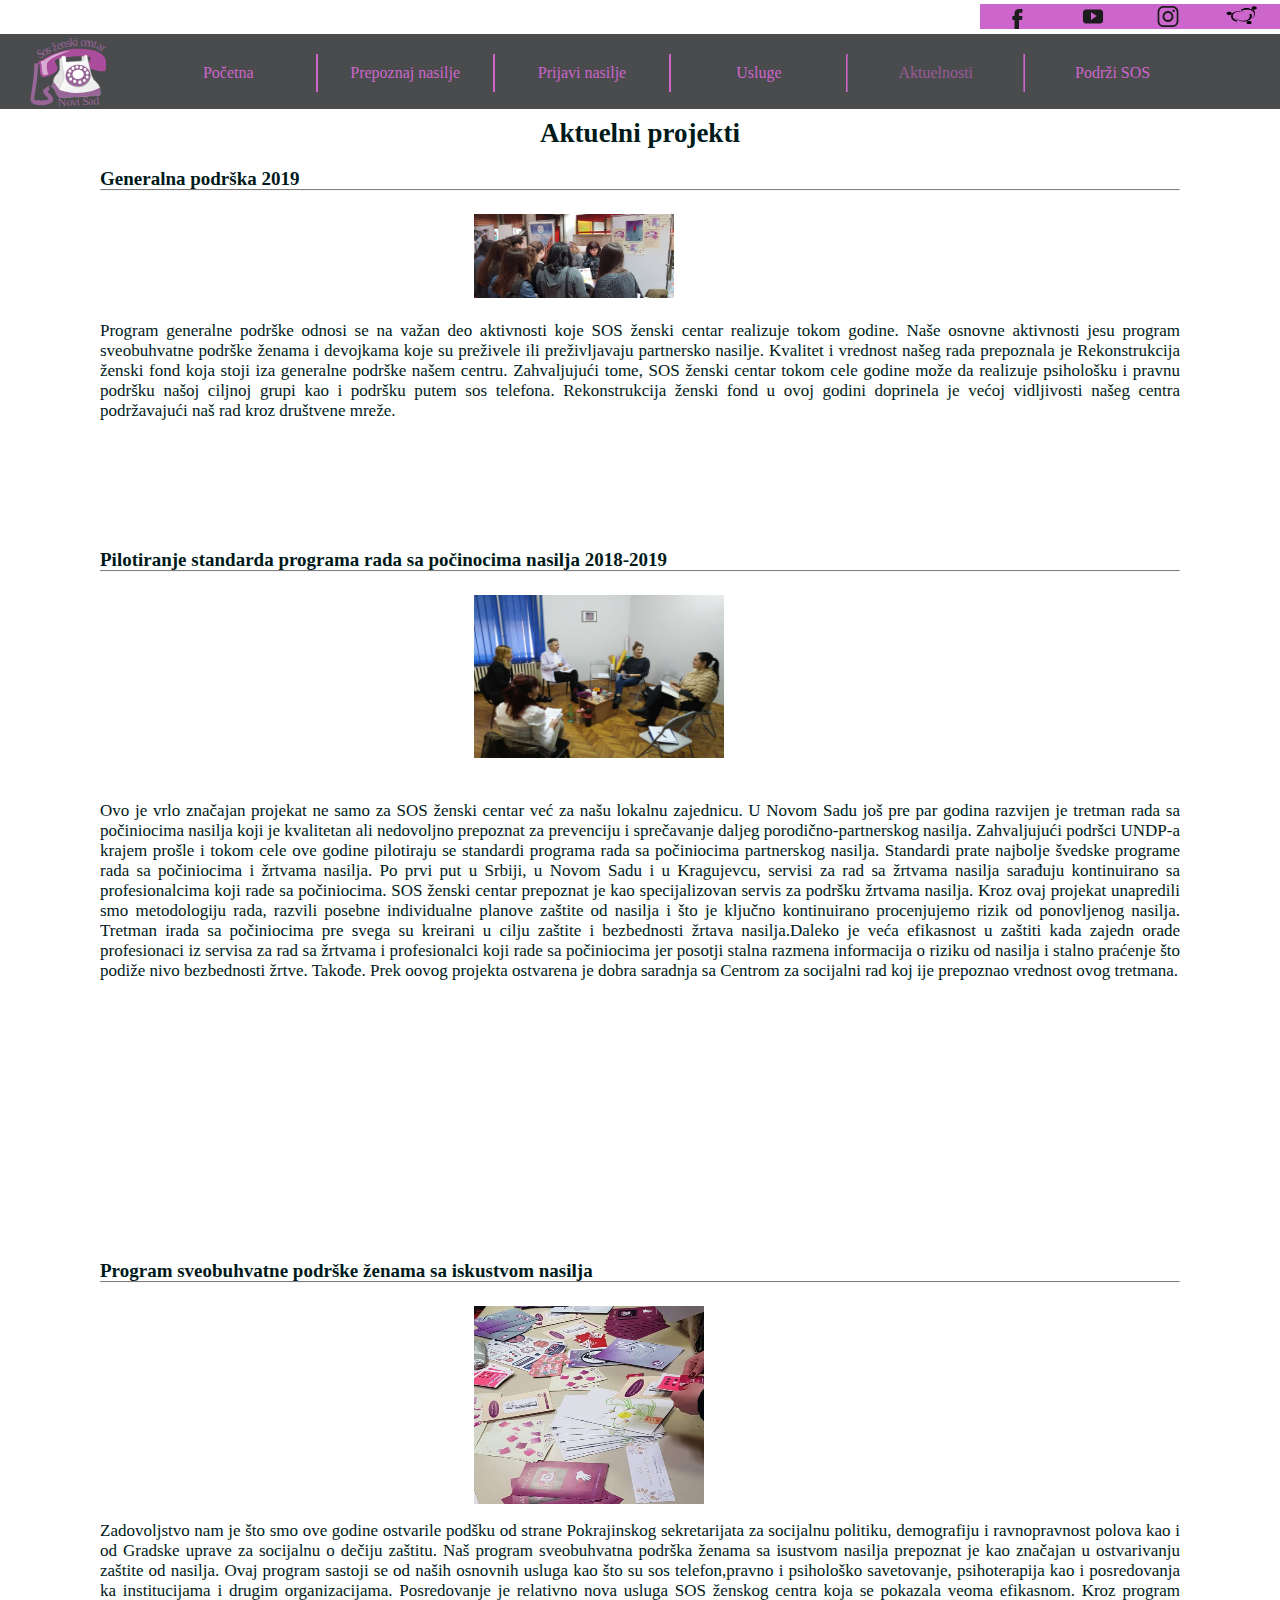
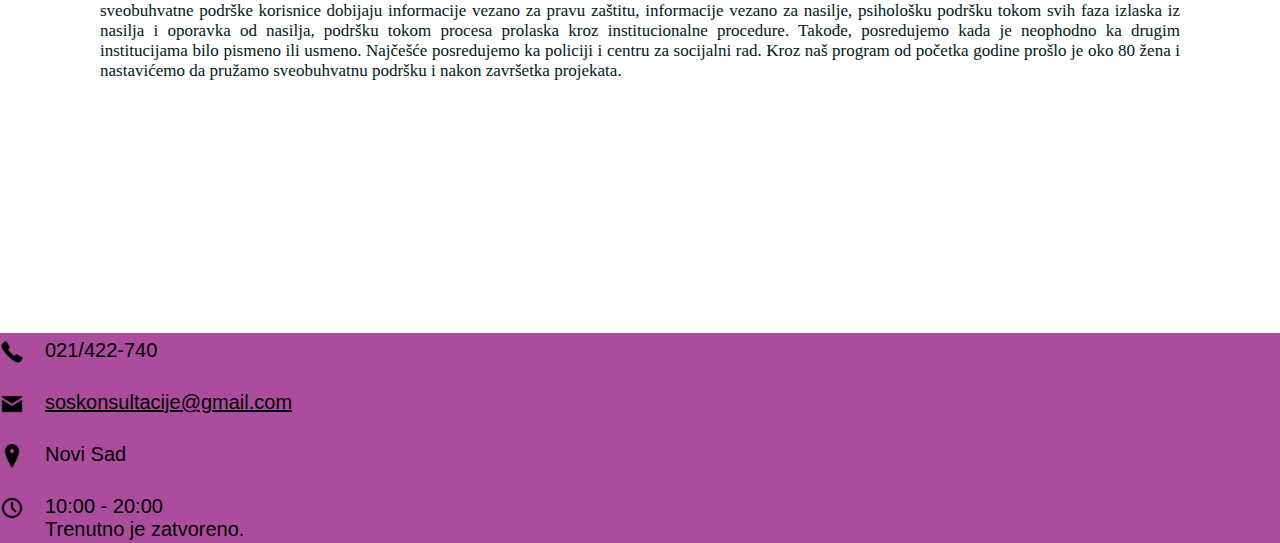
<file: aktuelnosti.html>
<!DOCTYPE html>
<html>
<head>
	<title>SOS ženski centar | Aktuelnosti</title>
	<meta charset="utf-8">
	<meta name="description" content="SOS ženski centar">
 	<meta name="keywords" content="SOS, žene, nasilje, pomoć, savetovanje, mladi">
 	<meta name="author" content="Nikolina Bućan">
	<meta name="viewport" content="width=device-width, initial-scale=1">

	<link rel="stylesheet" type="text/css" href="style.css">
    <script src="code.js"></script>
</head>
<body>
<div id="velika">
	<div id="zaglavlje2"> 
		<div id="prviRed">
    		<a href="https://www.facebook.com/omladinskosavetovaliste/">
            <div class="ikonice">
                <img src="savetovaliste.png" class="ikoniceSlike">
            </div>
            </a>
            <a href="https://www.instagram.com/sos_zenski_centar/?igshid=p2iaa4uvrxa9&fbclid=IwAR2rHUdN-jFvcUdns4XNC3NkJFkJF4EALwH6kOQNhFMXbrAeERpulGm3FVs">
    		<div class="ikonice" >
    			<img src="instagram.svg" class="ikoniceSlike">
    		</div>
            </a>
    		<a href="https://www.youtube.com/user/SOSzenskiCentar?fbclid=IwAR1pM0ab7wInXquPiiRayy1pS5ijjW5FuB5STQZqEqyB6c2ugJxK-lhY_2M">
            <div class="ikonice">
                <img src="yt.svg" class="ikoniceSlike">
            </div>
            </a>
    		<a href="https://m.facebook.com/soszenskicentarnovisad/?_rdr">
            <div class="ikonice">
                <img src="facebook.svg" class="ikoniceSlike">
            </div>
            </a>
		</div>
		<div id="drugiRed2">
		    <div id="drugiRedLevo"> 
		  	   <img src="LOGO-VEKTORSKI.svg" id="logo">
		    </div>
		    <div id="drugiRedDesno">
		    	<a href="index.html">
		    		<div class="meni" id="meniPrvi2">Početna</div>
		    	</a>
		        <a href="prepoznajNasilje.html"><div class="meni">Prepoznaj nasilje</div>
		        </a>
		    	<a href="prijaviNasilje.html"> <div class="meni"  >Prijavi nasilje</div>
		    	</a>
		    	<a href="usluge.html">
                <div class="meni">Usluge</div>
                </a>
		    	<div class="meni" id="aktivanLink">Aktuelnosti</div>
		    	<a href="podrziSOS.html">
		    	<div class="meni" id="meniPoslednji2">Podrži SOS</div>
		    	</a>
		    </div>
    	</div>
    </div>
    <div id="usluge">
    	<div id="naslovUsluge">
    		<h1> Aktuelni projekti </h1> 
    	</div>
    	<div id="poljeProjekat">
            <h3>Generalna podrška 2019</h3>
            <hr class="linija">
         <div class="poljeLevo2">
             <img src="projekat1.jpg" class="slikaAktivnost" >
         </div>
         <div class="poljeDesno2">
             <p class="tekstAktivnost" id="pomeranje"> Program generalne podrške odnosi se na važan deo aktivnosti koje SOS ženski centar realizuje tokom godine. Naše osnovne aktivnosti jesu program sveobuhvatne podrške ženama i devojkama koje su preživele ili preživljavaju partnersko nasilje. Kvalitet i vrednost našeg rada prepoznala je Rekonstrukcija ženski fond koja stoji iza generalne podrške našem centru. Zahvaljujući tome, SOS ženski centar tokom cele godine može da realizuje psihološku i pravnu podršku našoj ciljnoj grupi kao i podršku putem sos telefona. Rekonstrukcija ženski fond u ovoj godini doprinela je većoj vidljivosti našeg centra podržavajući naš rad kroz društvene mreže. </p> 
         </div>   
        </div>
        <div id="poljeProjekat2">
            <h3>Pilotiranje standarda programa rada sa počinocima nasilja 2018-2019</h3>
            <hr class="linija">
         <div class="poljeLevo2">
             <img src="projekat2.jpg" class="slikaAktivnost" id="slikaAktivnost1">
         </div>
         <div class="poljeDesno2" id="pomeranjeGore">
             <p class="tekstAktivnost"> Ovo je vrlo značajan projekat ne samo za SOS ženski centar već za našu lokalnu zajednicu. U Novom Sadu  još pre par godina razvijen je tretman rada sa počiniocima nasilja koji je kvalitetan ali nedovoljno prepoznat za prevenciju i sprečavanje daljeg porodično-partnerskog nasilja. Zahvaljujući podršci UNDP-a krajem prošle i tokom cele ove godine pilotiraju se standardi programa rada sa počiniocima partnerskog nasilja. Standardi prate najbolje švedske programe rada sa počiniocima i žrtvama nasilja. Po prvi put u Srbiji, u Novom Sadu i u Kragujevcu, servisi za rad sa žrtvama nasilja sarađuju kontinuirano sa profesionalcima koji rade sa počiniocima. SOS ženski centar prepoznat je kao specijalizovan servis za podršku žrtvama nasilja. Kroz ovaj projekat unapredili smo metodologiju rada, razvili posebne individualne planove zaštite od nasilja i što je ključno kontinuirano procenjujemo rizik od ponovljenog nasilja. Tretman irada sa počiniocima pre svega su kreirani u cilju zaštite i bezbednosti žrtava nasilja.Daleko je veća efikasnost u zaštiti kada zajedn orade profesionaci iz servisa za rad sa žrtvama i profesionalci koji rade sa počiniocima jer posotji stalna razmena informacija o riziku od nasilja i stalno praćenje što podiže nivo bezbednosti žrtve. Takođe. Prek oovog projekta ostvarena je dobra saradnja sa Centrom za socijalni rad koj ije prepoznao vrednost ovog tretmana. </p> 
         </div>   
        </div>
        <div id="poljeProjekat3" >
            <h3>Program sveobuhvatne podrške ženama sa iskustvom nasilja</h3>
            <hr class="linija">
         <div class="poljeLevo2">
             <img src="projekat3.jpg" class="slikaAktivnost" id="slikaAktivnost2">
         </div>
         <div class="poljeDesno2" id="pomeranjeGore2">
             <p class="tekstAktivnost" > Zadovoljstvo nam je što smo ove godine ostvarile podšku od strane Pokrajinskog sekretarijata za socijalnu politiku, demografiju i ravnopravnost polova kao i od Gradske uprave za socijalnu o dečiju zaštitu. Naš program sveobuhvatna podrška ženama sa isustvom nasilja prepoznat je kao značajan u ostvarivanju zaštite od nasilja. Ovaj program sastoji se od naših osnovnih usluga kao što su sos telefon,pravno i psihološko savetovanje, psihoterapija kao i posredovanja ka institucijama i drugim organizacijama. Posredovanje je relativno nova usluga SOS ženskog centra koja se pokazala veoma efikasnom. Kroz program sveobuhvatne podrške korisnice dobijaju informacije vezano za pravu zaštitu, informacije vezano za nasilje, psihološku podršku tokom svih faza izlaska iz nasilja i oporavka od nasilja, podršku tokom procesa prolaska kroz institucionalne procedure. Takođe, posredujemo kada je neophodno ka drugim institucijama bilo pismeno ili usmeno. Najčešće posredujemo ka policiji i centru za socijalni rad. Kroz naš program od početka godine prošlo je oko 80 žena i nastavićemo da pružamo sveobuhvatnu podršku i nakon završetka projekata.  </p> 
         </div>   
        </div>

<div  id="futerAktivnosti"   > <div id="futerLevo">
                    <div class="divSlikeFuter">
                        <img class="slikeFuter" src="telefonFuter.png">
                    </div>
                    <div class="divSlikeFuter">
                        <img class="slikeFuter" src="mejl.png">
                    </div >
                    <div class="divSlikeFuter">
                        <img class="slikeFuter" src="lokacija.png">
                    </div>
                    <div class="divSlikeFuter">
                        <img class="slikeFuter" src="radnoVreme.png">
                    </div >
                </div>
                <div id="futerDesno">
                    <div class="divKontaktFuter">
                        021/422-740 
                    </div>
                    <div class="divKontaktFuter">
                        <a href="mailto:soskonsultacije@gmail.com" id="mejlSlanje">
                        soskonsultacije@gmail.com
                        </a>
                    </div>
                    <div class="divKontaktFuter">
                        Novi Sad
                    </div>
                    <div class="divKontaktFuter" id="tajmer"></div>
                </div>
            </div>
        
</body>
</html>
</file>
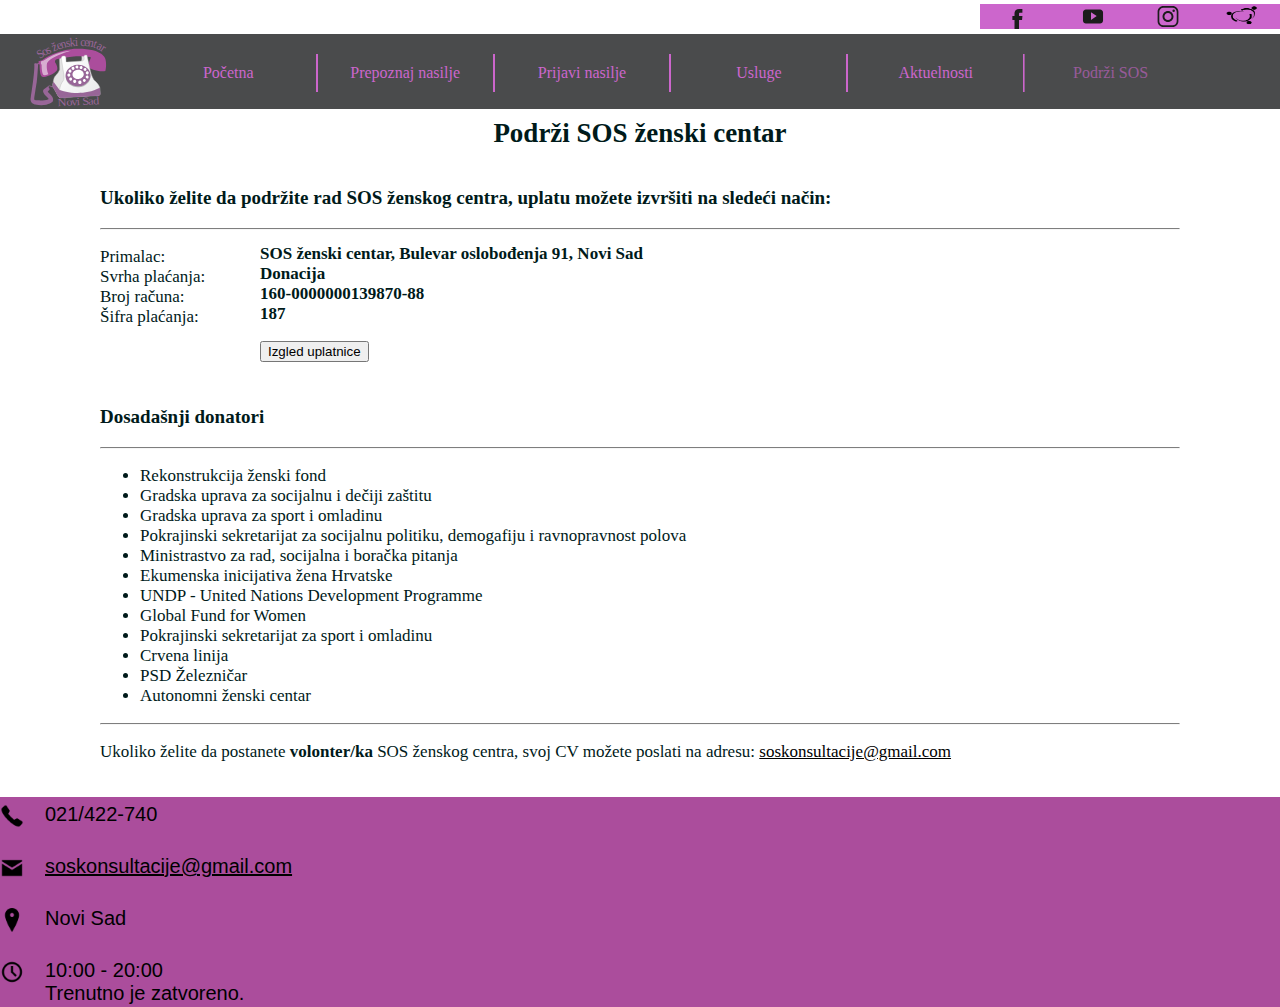
<file: podrziSOS.html>
<!DOCTYPE html>
<html>
<head>
	<title>SOS ženski centar | Usluge</title>
	<meta charset="utf-8">
	<meta name="description" content="SOS ženski centar">
 	<meta name="keywords" content="SOS, žene, nasilje, pomoć, savetovanje, mladi">
 	<meta name="author" content="Nikolina Bućan">
	<meta name="viewport" content="width=device-width, initial-scale=1">

	<link rel="stylesheet" type="text/css" href="style.css">
	<script src="code.js"></script>
</head>
<body>
<div id="velika">
	<div id="zaglavlje2"> 
		<div id="prviRed">
    		<a href="https://www.facebook.com/omladinskosavetovaliste/">
            <div class="ikonice">
                <img src="savetovaliste.png" class="ikoniceSlike">
            </div>
            </a>
            <a href="https://www.instagram.com/sos_zenski_centar/?igshid=p2iaa4uvrxa9&fbclid=IwAR2rHUdN-jFvcUdns4XNC3NkJFkJF4EALwH6kOQNhFMXbrAeERpulGm3FVs">
    		<div class="ikonice" >
    			<img src="instagram.svg" class="ikoniceSlike">
    		</div>
            </a>
    		<a href="https://www.youtube.com/user/SOSzenskiCentar?fbclid=IwAR1pM0ab7wInXquPiiRayy1pS5ijjW5FuB5STQZqEqyB6c2ugJxK-lhY_2M">
            <div class="ikonice">
                <img src="yt.svg" class="ikoniceSlike">
            </div>
            </a>
    		<a href="https://m.facebook.com/soszenskicentarnovisad/?_rdr">
            <div class="ikonice">
                <img src="facebook.svg" class="ikoniceSlike">
            </div>
            </a>
		</div>
		<div id="drugiRed2">
		    <div id="drugiRedLevo"> 
		  	   <img src="LOGO-VEKTORSKI.svg" id="logo">
		    </div>
		    <div id="drugiRedDesno">
		    	<a href="index.html">
		    		<div class="meni" id="meniPrvi2">Početna</div>
		    	</a>
		        <a href="prepoznajNasilje.html"><div class="meni">Prepoznaj nasilje</div>
		        </a>
		    	<a href="prijaviNasilje.html"> <div class="meni"  >Prijavi nasilje</div>
		    	</a>
		    	<a href="usluge.html">
                <div class="meni">Usluge</div>
                </a>
		    	<a href="aktuelnosti.html">
		    	<div class="meni">Aktuelnosti</div>
                </a>
		    	<div class="meni" id="meniPoslednji"> Podrži SOS</div>
		    </div>
    	</div>
    </div>
    <div id="uslugePodrziSOS">
    	<div id="naslovUslugePodrziSOS">
    		<h1> Podrži SOS ženski centar </h1>
    	</div>
    	<div>
    	<h3> <b> Ukoliko želite da podržite rad SOS ženskog centra, uplatu možete izvršiti na sledeći način: </b> </h3>
    	</div>
    	<hr id="linija">
    	
    		<div id="SOSVeci"><p >Primalac:<br>
    				Svrha plaćanja: <br>
    				Broj računa: <br>
    				Šifra plaćanja: <br>
    			</p>
    			<div id="SOSManji">
    				<p id="poravnanje"> SOS ženski centar, Bulevar oslobođenja 91, Novi Sad <br>
    				Donacija  <br>
    				160-0000000139870-88 <br>
    				187 <br>
    				</p>
    				<button id="myBtn">Izgled uplatnice</button>

<!-- The Modal -->
<div id="myModal" class="modal">

  <!-- Modal content -->
  <div class="modal-content">
    <span class="close">&times;</span>
    <img src="uplatnica.jpg" id="uplatnicaSlika"> 
  </div>

  <script>
// Get the modal
var modal = document.getElementById("myModal");

// Get the button that opens the modal
var btn = document.getElementById("myBtn");

// Get the <span> element that closes the modal
var span = document.getElementsByClassName("close")[0];

// When the user clicks the button, open the modal 
btn.onclick = function() {
  modal.style.display = "block";
}

// When the user clicks on <span> (x), close the modal
span.onclick = function() {
  modal.style.display = "none";
}

// When the user clicks anywhere outside of the modal, close it
window.onclick = function(event) {
  if (event.target == modal) {
    modal.style.display = "none";
  }
}
</script>

    				</div>
    			</div>
    		</div>
    		<div>
    			<h3> Dosadašnji donatori</h3>
    			<hr id="linija">
    			<p>
    				<ul>
    					<li> Rekonstrukcija ženski fond</li>
    					<li> Gradska uprava za socijalnu i dečiji zaštitu</li>
    					<li> Gradska uprava za sport i omladinu</li>
    					<li> Pokrajinski sekretarijat za socijalnu politiku, demogafiju i ravnopravnost polova</li>
    					<li> Ministrastvo za rad, socijalna i boračka pitanja</li>
    					<li>Ekumenska inicijativa žena Hrvatske</li>
    					<li> UNDP - United Nations Development Programme
						</li>
    					<li>Global Fund for Women</li>
    					<li>Pokrajinski sekretarijat za sport i omladinu</li>
    					<li>Crvena linija</li>
    					<li>PSD Železničar</li>
    					<li>Autonomni ženski centar</li>
    				</ul>
    			</p>
    			<hr>
    			<p> Ukoliko želite da postanete <b> volonter/ka </b> SOS ženskog centra, svoj CV možete poslati na adresu: <a href="mailto:soskonsultacije@gmail.com" id="mejlSlanje">
        				soskonsultacije@gmail.com
        				</a>
    			</p> <br>
    		</div>
 <div class="futer"  > <div id="futerLevo">
                    <div class="divSlikeFuter">
                        <img class="slikeFuter" src="telefonFuter.png">
                    </div>
                    <div class="divSlikeFuter">
                        <img class="slikeFuter" src="mejl.png">
                    </div >
                    <div class="divSlikeFuter">
                        <img class="slikeFuter" src="lokacija.png">
                    </div>
                    <div class="divSlikeFuter">
        				<img class="slikeFuter" src="radnoVreme.png">
        			</div >
                </div>
                <div id="futerDesno">
                    <div class="divKontaktFuter">
                        021/422-740 
                    </div>
                    <div class="divKontaktFuter">
        				<a href="mailto:soskonsultacije@gmail.com" id="mejlSlanje">
        				soskonsultacije@gmail.com
        				</a>
        			</div>
                    <div class="divKontaktFuter">
                        Novi Sad
                    </div>
                    <div class="divKontaktFuter" id="tajmer"></div>
                </div>
            </div>
        </div>
</div>
</body>
</html>
</file>
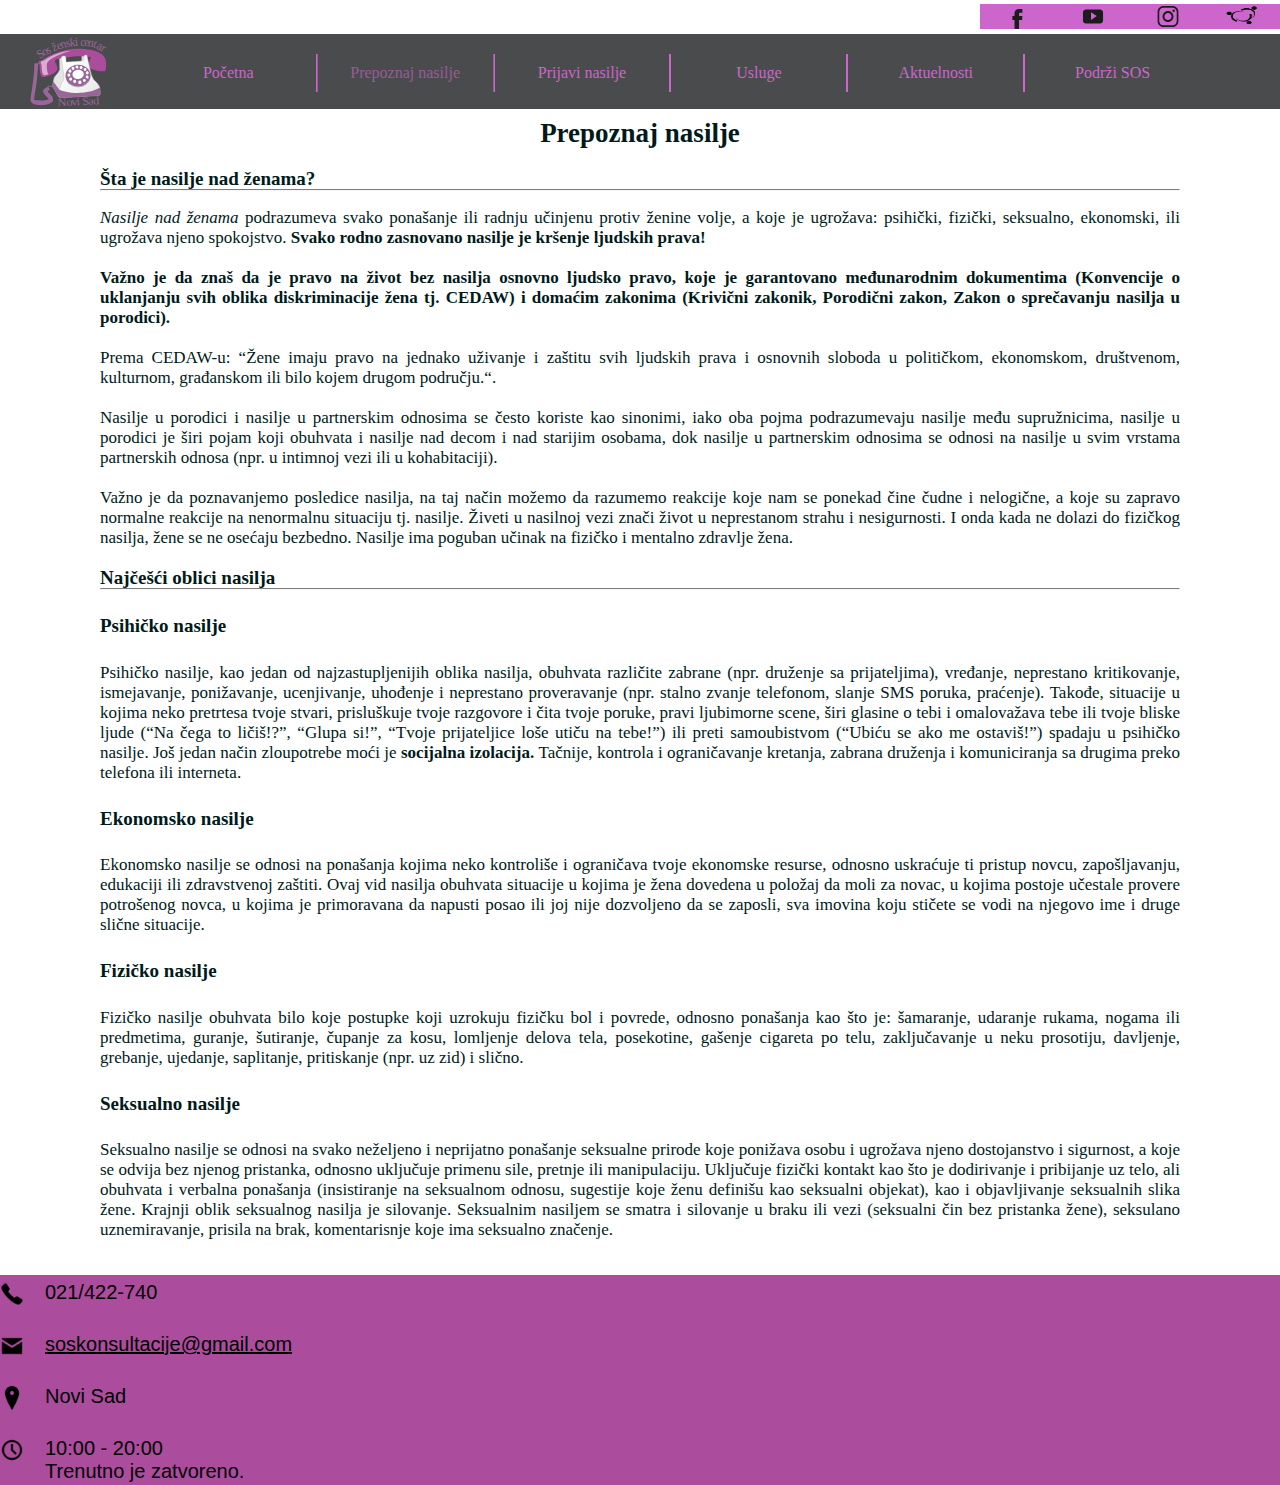
<file: prepoznajNasilje.html>
<!DOCTYPE html>
<html>
<head>
	<title>SOS ženski centar | Prepoznaj nasilje</title>
	<meta charset="utf-8">
	<meta name="description" content="SOS ženski centar">
 	<meta name="keywords" content="SOS, žene, nasilje, pomoć, savetovanje, mladi">
 	<meta name="author" content="Nikolina Bućan">
	<meta name="viewport" content="width=device-width, initial-scale=1">

	<link rel="stylesheet" type="text/css" href="style.css">
	<script src="code.js"></script>
</head>
<body>
<div id="velika">
	<div id="zaglavlje2"> 
		<div id="prviRed">
    		<a href="https://www.facebook.com/omladinskosavetovaliste/">
    		<div class="ikonice">
    			<img src="savetovaliste.png" class="ikoniceSlike">
    		</div>
    		</a>
    		<a href="https://www.instagram.com/sos_zenski_centar/?igshid=p2iaa4uvrxa9&fbclid=IwAR2rHUdN-jFvcUdns4XNC3NkJFkJF4EALwH6kOQNhFMXbrAeERpulGm3FVs">
    		<div class="ikonice" >
    			<img src="instagram.svg" class="ikoniceSlike">
    		</div>
            </a>
    		<a href="https://www.youtube.com/user/SOSzenskiCentar?fbclid=IwAR1pM0ab7wInXquPiiRayy1pS5ijjW5FuB5STQZqEqyB6c2ugJxK-lhY_2M">
    		<div class="ikonice">
    			<img src="yt.svg" class="ikoniceSlike">
    		</div>
    		</a>
    		<a href="https://m.facebook.com/soszenskicentarnovisad/?_rdr">
    		<div class="ikonice">
    			<img src="facebook.svg" class="ikoniceSlike">
    		</div>
    		</a>
		</div>
		<div id="drugiRed2">
		    <div id="drugiRedLevo"> 
		  	   <img src="LOGO-VEKTORSKI.svg" id="logo">
		    </div>
		    <div id="drugiRedDesno">
		    	<a href="index.html">
		    		<div class="meni" id="meniPrvi2">Početna</div>
		    	</a>
		        <div class="meni" id="aktivanLink"> 
		    		 Prepoznaj nasilje 
		    	</div>
		    	<a href="prijaviNasilje.html"> <div class="meni">Prijavi nasilje</div>
		    	</a>
		    	<a href="usluge.html">
		    	<div class="meni">Usluge</div>
		    	</a>
		    	<a href="aktuelnosti.html">
		    	<div class="meni">Aktuelnosti</div>
                </a>
		    	<a href="podrziSOS.html">
		    	<div class="meni" id="meniPoslednji2">Podrži SOS</div>
		    	</a>
		    </div>
    	</div>
    </div>
    <div id="tekstNasilje" >
    	<h1> Prepoznaj nasilje </h1>
    	<h3> Šta je nasilje nad ženama? </h3>
    	<hr class="linija">
    	<p> <i> Nasilje nad ženama </i> podrazumeva svako ponašanje ili radnju učinjenu protiv ženine volje, a koje je ugrožava: psihički, fizički, seksualno, ekonomski, ili ugrožava njeno spokojstvo. <b> Svako rodno zasnovano nasilje je kršenje ljudskih prava! </b> </br></br>
		<b>Važno je da znaš da je pravo na život bez nasilja osnovno ljudsko pravo, koje je garantovano međunarodnim dokumentima (Konvencije o uklanjanju svih oblika diskriminacije žena tj. CEDAW) i domaćim zakonima (Krivični zakonik, Porodični zakon, Zakon o sprečavanju nasilja u porodici). </b> </br></br>
		Prema CEDAW-u: “Žene imaju pravo na jednako uživanje i zaštitu svih ljudskih prava i osnovnih sloboda u političkom, ekonomskom, društvenom, kulturnom, građanskom ili bilo kojem drugom području.“. </br></br>
		Nasilje u porodici i nasilje u partnerskim odnosima se često koriste kao sinonimi, iako oba pojma podrazumevaju nasilje među supružnicima, nasilje u porodici je širi pojam koji obuhvata i nasilje nad decom i nad starijim osobama, dok nasilje u partnerskim odnosima se odnosi na nasilje u svim vrstama partnerskih odnosa (npr. u intimnoj vezi ili u kohabitaciji). </br></br>
		Važno je da poznavanjemo posledice nasilja, na taj način možemo da razumemo reakcije koje nam se ponekad čine čudne i nelogične, a koje su zapravo normalne reakcije na nenormalnu situaciju tj. nasilje. Živeti u nasilnoj vezi znači život u neprestanom strahu i nesigurnosti. I onda kada ne dolazi do fizičkog nasilja, žene se ne osećaju bezbedno. Nasilje ima poguban učinak na fizičko i mentalno zdravlje žena. 
		</p>
		
		<h3>Najčešći oblici nasilja</h3>
		<hr class="linija" ="linija">
		<h4>Psihičko nasilje</h4>
		<p> Psihičko nasilje, kao jedan od najzastupljenijih oblika nasilja, obuhvata različite zabrane (npr. druženje sa prijateljima), vređanje, neprestano kritikovanje, ismejavanje, ponižavanje, ucenjivanje, uhođenje i neprestano proveravanje (npr. stalno zvanje telefonom, slanje SMS poruka, praćenje). Takođe, situacije u kojima neko pretrtesa tvoje stvari, prisluškuje tvoje razgovore i čita tvoje poruke, pravi ljubimorne scene, širi glasine o tebi i omalovažava tebe ili tvoje bliske ljude (“Na čega to ličiš!?”, “Glupa si!”, “Tvoje prijateljice loše utiču na tebe!”) ili preti samoubistvom (“Ubiću se ako me ostaviš!”) spadaju u psihičko nasilje. Još jedan način zloupotrebe moći je <b> socijalna izolacija. </b> Tačnije, kontrola i ograničavanje kretanja, zabrana druženja i komuniciranja sa drugima preko telefona ili interneta. 
		</p>
		<h4> Ekonomsko nasilje </h4>
		<p> Ekonomsko nasilje se odnosi na ponašanja kojima neko kontroliše i ograničava tvoje ekonomske resurse, odnosno uskraćuje ti pristup novcu, zapošljavanju, edukaciji ili zdravstvenoj zaštiti. Ovaj vid nasilja obuhvata situacije u kojima je žena dovedena u položaj da moli za novac, u kojima postoje učestale provere potrošenog novca, u kojima je primoravana da napusti posao ili joj nije dozvoljeno da se zaposli, sva imovina koju stičete se vodi na njegovo ime i druge slične situacije.
		</p>
		<h4>Fizičko nasilje </h4>
		<p>
		Fizičko nasilje obuhvata bilo koje postupke koji uzrokuju fizičku bol i povrede, odnosno ponašanja kao što je: šamaranje, udaranje rukama, nogama ili predmetima, guranje, šutiranje, čupanje za kosu, lomljenje delova tela, posekotine, gašenje cigareta po telu, zaključavanje u neku prosotiju, davljenje, grebanje, ujedanje, saplitanje, pritiskanje (npr. uz zid) i slično.
		</p>
		<h4> Seksualno nasilje</h4>
		<p>
		Seksualno nasilje se odnosi na svako neželjeno i neprijatno ponašanje seksualne prirode koje ponižava osobu i ugrožava njeno dostojanstvo i sigurnost, a koje se odvija bez njenog pristanka, odnosno uključuje primenu sile, pretnje ili manipulaciju. Uključuje fizički kontakt kao što je dodirivanje i pribijanje uz telo, ali obuhvata i verbalna ponašanja (insistiranje na seksualnom odnosu, sugestije koje ženu definišu kao seksualni objekat), kao i objavljivanje seksualnih slika žene. Krajnji oblik seksualnog nasilja je silovanje. Seksualnim nasiljem se smatra i silovanje u braku ili vezi (seksualni čin bez pristanka žene), seksulano uznemiravanje, prisila na brak, komentarisnje koje ima seksualno značenje. 
		</p> </br>
    </div>
	<div class="futer" > <div id="futerLevo">
        			<div class="divSlikeFuter">
        				<img class="slikeFuter" src="telefonFuter.png">
        			</div>
        			<div class="divSlikeFuter">
        				<img class="slikeFuter" src="mejl.png">
        			</div >
        			<div class="divSlikeFuter">
        				<img class="slikeFuter" src="lokacija.png">
        			</div>
        			<div class="divSlikeFuter">
        				<img class="slikeFuter" src="radnoVreme.png">
        			</div >
        		</div>
        		<div id="futerDesno">
        			<div class="divKontaktFuter">
        				021/422-740 
        			</div>
        			<div class="divKontaktFuter">
        				<a href="mailto:soskonsultacije@gmail.com" id="mejlSlanje">
        				soskonsultacije@gmail.com
        				</a>
        			</div>
        			<div class="divKontaktFuter">
        				Novi Sad
        			</div>
        			<div class="divKontaktFuter" id="tajmer"></div>
        		</div>
        	</div>
        </div>
</div>
</body>
</html>
</file>
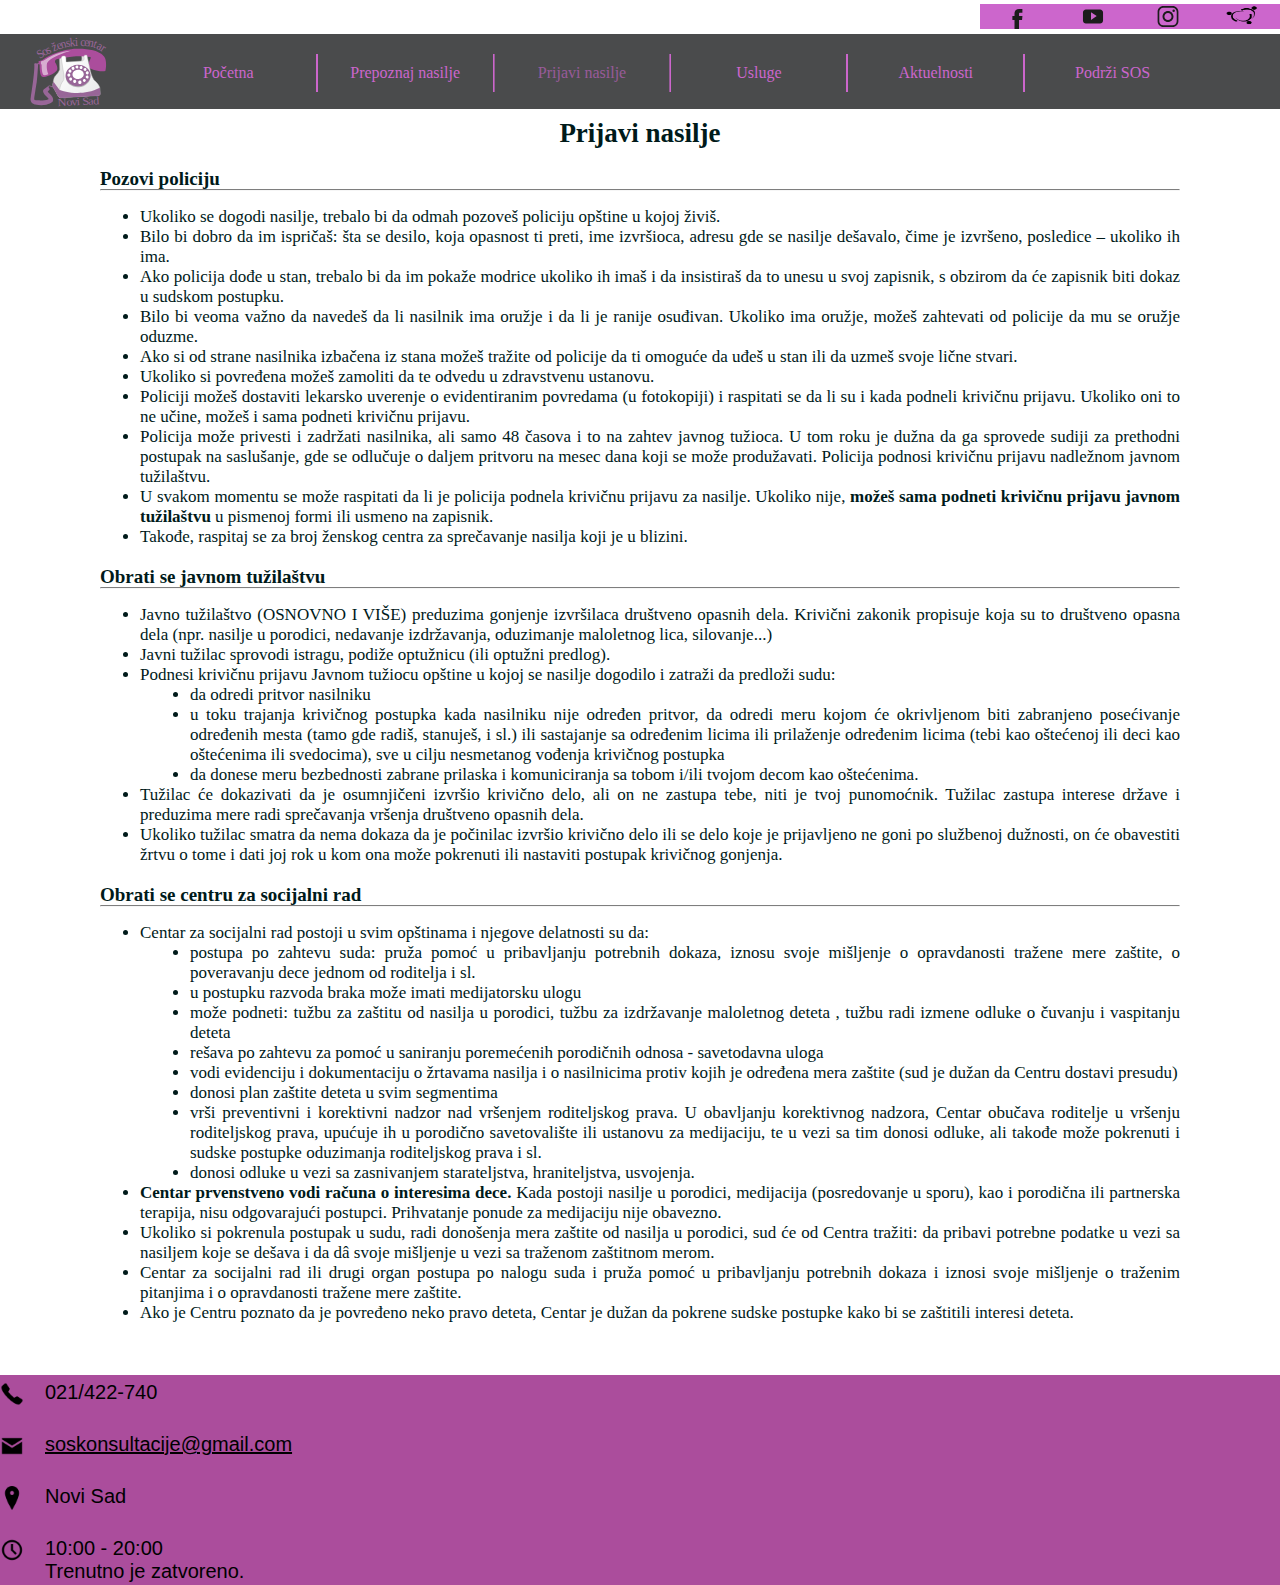
<file: prijaviNasilje.html>
<!DOCTYPE html>
<html>
<head>
	<title>SOS ženski centar | Prijavi nasilje</title>
	<meta charset="utf-8">
	<meta name="description" content="SOS ženski centar">
 	<meta name="keywords" content="SOS, žene, nasilje, pomoć, savetovanje, mladi">
 	<meta name="author" content="Nikolina Bućan">
	<meta name="viewport" content="width=device-width, initial-scale=1">

	<link rel="stylesheet" type="text/css" href="style.css">
    <script src="code.js"></script>
</head>
<body>
<div id="velika">
	<div id="zaglavlje2"> 
		<div id="prviRed">
    		<a href="https://www.facebook.com/omladinskosavetovaliste/">
            <div class="ikonice">
                <img src="savetovaliste.png" class="ikoniceSlike">
            </div>
            </a>
            <a href="https://www.instagram.com/sos_zenski_centar/?igshid=p2iaa4uvrxa9&fbclid=IwAR2rHUdN-jFvcUdns4XNC3NkJFkJF4EALwH6kOQNhFMXbrAeERpulGm3FVs">
    		<div class="ikonice" >
    			<img src="instagram.svg" class="ikoniceSlike">
    		</div>
            </a>
    		<a href="https://www.youtube.com/user/SOSzenskiCentar?fbclid=IwAR1pM0ab7wInXquPiiRayy1pS5ijjW5FuB5STQZqEqyB6c2ugJxK-lhY_2M">
            <div class="ikonice">
                <img src="yt.svg" class="ikoniceSlike">
            </div>
            </a>
    		<a href="https://m.facebook.com/soszenskicentarnovisad/?_rdr">
            <div class="ikonice">
                <img src="facebook.svg" class="ikoniceSlike">
            </div>
            </a>
		</div>
		<div id="drugiRed2">
		    <div id="drugiRedLevo"> 
		  	   <img src="LOGO-VEKTORSKI.svg" id="logo">
		    </div>
		    <div id="drugiRedDesno">
		    	<a href="index.html">
		    		<div class="meni" id="meniPrvi2">Početna</div>
		    	</a>
		        <a href="prepoznajNasilje.html"><div class="meni">Prepoznaj nasilje</div>
                </a>
		    	<a href="prijaviNasilje.html"> <div class="meni" id="aktivanLink" >Prijavi nasilje</div>
		    	</a>
		    	<a href="usluge.html">
                <div class="meni">Usluge</div>
                </a>
                <a href="aktuelnosti.html">
		    	<div class="meni">Aktuelnosti</div>
                </a>
		    	<a href="podrziSOS.html">
                <div class="meni" id="meniPoslednji2">Podrži SOS</div>
                </a>
		    </div>
    	</div>
    </div>
    <div id="tekstNasilje" >
    	<h1> Prijavi nasilje </h1>
    	<h3> Pozovi policiju </h3>
        <hr class="linija">
    	<ul>
    		<li>
    		Ukoliko se dogodi nasilje, trebalo bi da odmah pozoveš policiju opštine u kojoj živiš. 
    		</li>
    		<li>
    		Bilo bi dobro da im ispričaš: šta se desilo, koja opasnost ti preti, ime izvršioca, adresu gde se nasilje dešavalo, čime je izvršeno, posledice – ukoliko ih ima. 
    		</li>
    		<li>
    		Ako policija dođe u stan, trebalo bi da im pokaže modrice ukoliko ih imaš i da insistiraš da to unesu u svoj zapisnik, s obzirom da će zapisnik biti dokaz u sudskom postupku. 
    		</li>
    		<li>
    	    Bilo bi veoma važno da navedeš da li nasilnik ima oružje i da li je ranije osuđivan. Ukoliko ima oružje, možeš zahtevati od policije da mu se oružje oduzme.
    		</li>
    		<li>
    		Ako si od strane nasilnika izbačena iz stana možeš tražite od policije da ti omoguće da uđeš u stan ili da uzmeš svoje lične stvari.
    		</li>
    		<li>
    		Ukoliko si povređena možeš zamoliti da te odvedu u zdravstvenu ustanovu. 
    		</li>
    		<li>
    		Policiji možeš dostaviti lekarsko uverenje o evidentiranim povredama (u fotokopiji) i raspitati se da li su i kada podneli krivičnu prijavu. Ukoliko oni to ne učine, možeš i sama podneti krivičnu prijavu. 
    		</li>
    		<li>
    		Policija može privesti i zadržati nasilnika, ali samo 48 časova i to na zahtev javnog tužioca. U tom roku je dužna da ga sprovede sudiji za prethodni postupak na saslušanje, gde se odlučuje o daljem pritvoru na mesec dana koji se može produžavati. Policija podnosi krivičnu prijavu nadležnom javnom tužilaštvu. 
    		</li>
    		<li>
    		U svakom momentu se može raspitati da li je policija podnela krivičnu prijavu za nasilje. Ukoliko nije, <b> možeš sama podneti krivičnu prijavu javnom tužilaštvu </b> u pismenoj formi ili usmeno na zapisnik.
    		</li>
    		<li>
    		Takođe, raspitaj se za broj ženskog centra za sprečavanje nasilja koji je u blizini.
    		</li>
    	</ul>
		
		<h3> Obrati se javnom tužilaštvu </h3>
        <hr class="linija">
		<ul>
			<li>
    		Javno tužilaštvo (OSNOVNO I VIŠE) preduzima gonjenje izvršilaca društveno opasnih dela. Krivični zakonik propisuje koja su to društveno opasna dela (npr. nasilje u porodici, nedavanje izdržavanja, oduzimanje maloletnog lica, silovanje...) 
    		</li>
    		<li>
    		Javni tužilac sprovodi istragu, podiže optužnicu (ili optužni predlog). 
    		</li>
    		<li>
    		Podnesi krivičnu prijavu Javnom tužiocu opštine u kojoj se nasilje dogodilo i zatraži da predloži sudu: 
    			<li class="podlista">
    			da odredi pritvor nasilniku
    			</li>
    			<li class="podlista">
    			u toku trajanja krivičnog postupka kada nasilniku nije određen pritvor, da odredi meru kojom će okrivljenom biti zabranjeno posećivanje određenih mesta (tamo gde radiš, stanuješ, i sl.) ili sastajanje sa određenim licima ili prilaženje određenim licima (tebi kao oštećenoj ili deci kao oštećenima ili svedocima), sve u cilju nesmetanog vođenja krivičnog postupka
    			</li>
    			<li class="podlista">
    			da donese meru bezbednosti zabrane prilaska i komuniciranja sa tobom i/ili tvojom decom kao oštećenima.
    			</li>
    		</li>
    		<li>
    		Tužilac će dokazivati da je osumnjičeni izvršio krivično delo, ali on ne zastupa tebe, niti je tvoj punomoćnik. Tužilac zastupa interese države i preduzima mere radi sprečavanja vršenja društveno opasnih dela. 
    		</li>
    		<li>
    		Ukoliko tužilac smatra da nema dokaza da je počinilac izvršio krivično delo ili se delo koje je prijavljeno ne goni po službenoj dužnosti, on će obavestiti žrtvu o tome i dati joj rok u kom ona može pokrenuti ili nastaviti postupak krivičnog gonjenja. 
    		</li>
    	</ul>
    	
		<h3> Obrati se centru za socijalni rad </h3>
        <hr class="linija">
        <ul>
		<li>
    	Centar za socijalni rad postoji u svim opštinama i njegove delatnosti su da:
    	</li>
    			<li class="podlista">
    			postupa po zahtevu suda: pruža pomoć u pribavljanju potrebnih dokaza, iznosu svoje mišljenje o opravdanosti tražene mere zaštite, o poveravanju dece jednom od roditelja i sl. 
    			</li>
    			<li class="podlista">
    			u postupku razvoda braka može imati medijatorsku ulogu 
    			</li>
    			<li class="podlista">
    			može podneti: tužbu za zaštitu od nasilja u porodici, tužbu za izdržavanje maloletnog deteta , tužbu radi izmene odluke o čuvanju i vaspitanju deteta 
    			</li>
    			<li class="podlista">
    			rešava po zahtevu za pomoć u saniranju poremećenih porodičnih odnosa - savetodavna uloga 
    			</li>
    			<li class="podlista">
    			vodi evidenciju i dokumentaciju o žrtavama nasilja i o nasilnicima protiv kojih je određena mera zaštite (sud je dužan da Centru dostavi presudu)  
    			</li>
    			<li class="podlista">
    			donosi plan zaštite deteta u svim segmentima  
    			</li>
    			<li class="podlista">
    			vrši preventivni i korektivni nadzor nad vršenjem roditeljskog prava. U obavljanju korektivnog nadzora, Centar obučava roditelje u vršenju roditeljskog prava, upućuje ih u porodično savetovalište ili ustanovu za medijaciju, te u vezi sa tim donosi odluke, ali takođe može pokrenuti i sudske postupke oduzimanja roditeljskog prava i sl.  
    			</li>
    			<li class="podlista">
    			donosi odluke u vezi sa zasnivanjem starateljstva, hraniteljstva, usvojenja.
    			</li>
    	<li>
    	<b> Centar prvenstveno vodi računa o interesima dece. </b> Kada postoji nasilje u porodici, medijacija (posredovanje u sporu), kao i porodična ili partnerska terapija, nisu odgovarajući postupci.  Prihvatanje ponude za medijaciju nije obavezno. 
    	</li>
    	<li>
    	Ukoliko si pokrenula postupak u sudu, radi donošenja mera zaštite od nasilja u porodici, sud će od Centra tražiti: da pribavi potrebne podatke u vezi sa nasiljem koje se dešava i da dâ svoje mišljenje u vezi sa traženom zaštitnom merom. 
    	</li>
    	<li>
    	Centar za socijalni rad ili drugi organ postupa po nalogu suda i pruža pomoć u pribavljanju potrebnih dokaza i iznosi svoje mišljenje o traženim pitanjima i o opravdanosti tražene mere zaštite. 
    	</li>	
    	<li>
    	Ako je Centru poznato da je povređeno neko pravo deteta, Centar je dužan da pokrene sudske postupke kako bi se zaštitili interesi deteta.
    	</li>
        </ul>
    	</br></br>		
    </div>
    <div class="futer" > <div id="futerLevo">
                    <div class="divSlikeFuter">
                        <img class="slikeFuter" src="telefonFuter.png">
                    </div>
                    <div class="divSlikeFuter">
                        <img class="slikeFuter" src="mejl.png">
                    </div >
                    <div class="divSlikeFuter">
                        <img class="slikeFuter" src="lokacija.png">
                    </div>
                    <div class="divSlikeFuter">
                        <img class="slikeFuter" src="radnoVreme.png">
                    </div >
                </div>
                <div id="futerDesno">
                    <div class="divKontaktFuter">
                        021/422-740 
                    </div>
                    <div class="divKontaktFuter">
                        <a href="mailto:soskonsultacije@gmail.com" id="mejlSlanje">
                        soskonsultacije@gmail.com
                        </a>
                    </div>
                    <div class="divKontaktFuter">
                        Novi Sad
                    </div>
                    <div class="divKontaktFuter" id="tajmer"></div>
                </div>
            </div>
        </div>
</div>
</body>
</html>
</file>
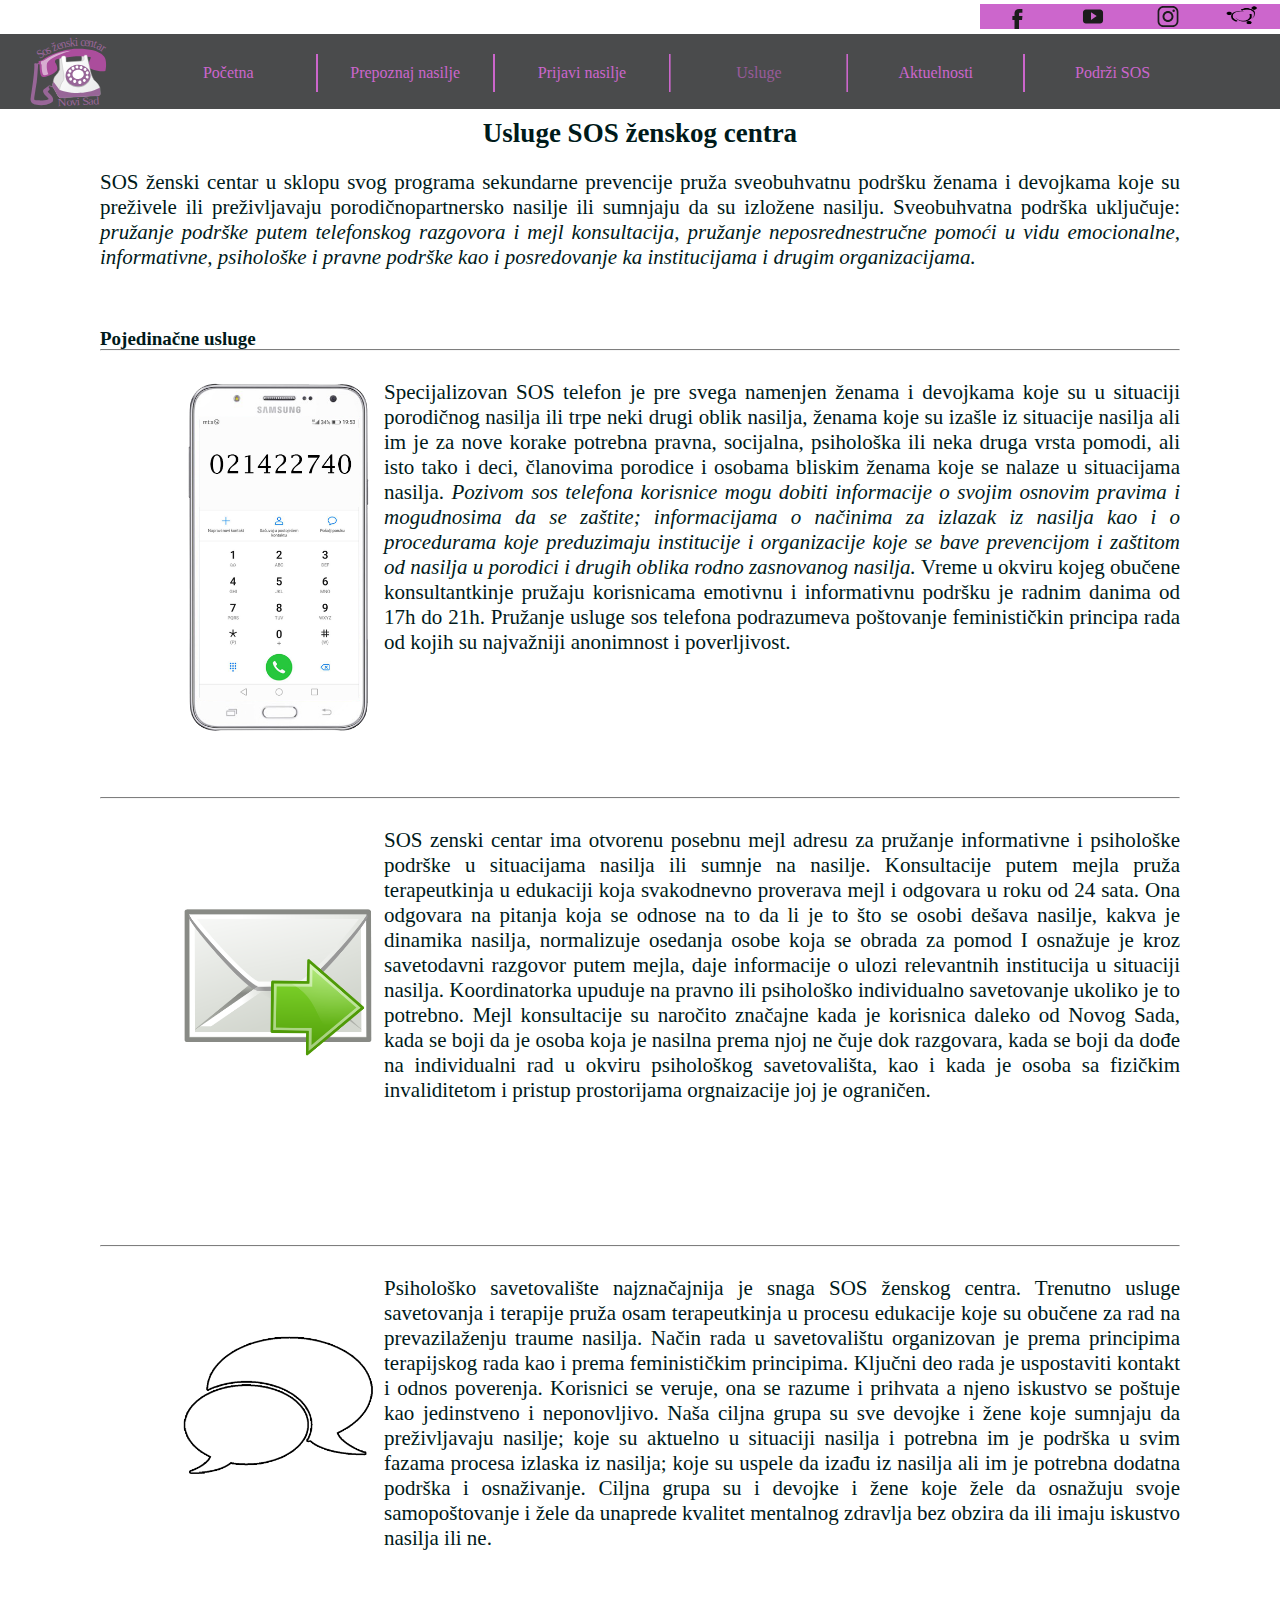
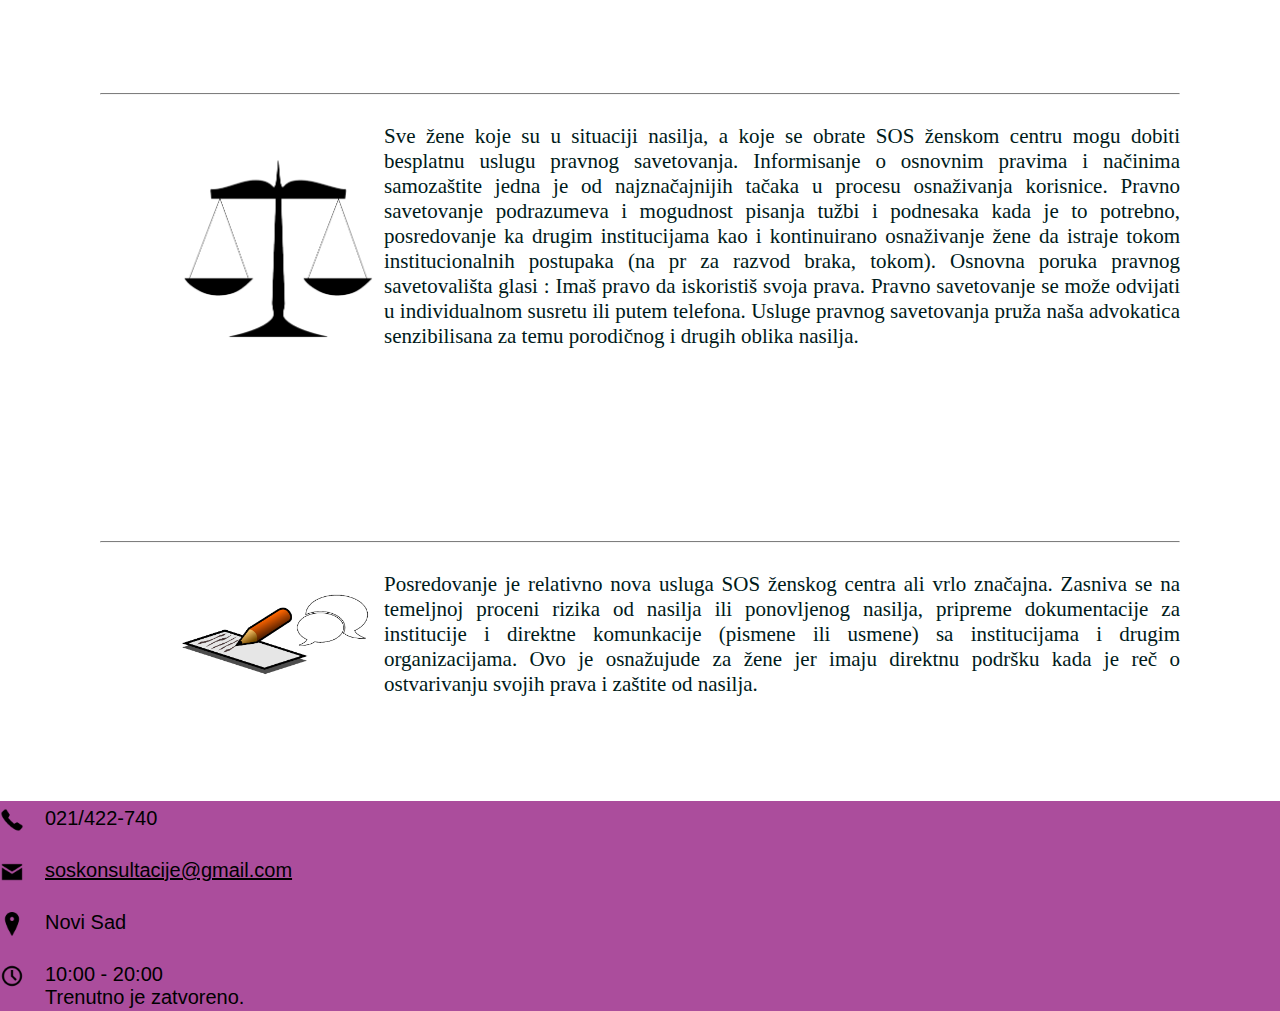
<file: usluge.html>
<!DOCTYPE html>
<html>
<head>
	<title>SOS ženski centar | Usluge</title>
	<meta charset="utf-8">
	<meta name="description" content="SOS ženski centar">
 	<meta name="keywords" content="SOS, žene, nasilje, pomoć, savetovanje, mladi">
 	<meta name="author" content="Nikolina Bućan">
	<meta name="viewport" content="width=device-width, initial-scale=1">

	<link rel="stylesheet" type="text/css" href="style.css">
    <script src="code.js"></script>
</head>
<body>
<div id="velika">
	<div id="zaglavlje2"> 
		<div id="prviRed">
    		<a href="https://www.facebook.com/omladinskosavetovaliste/">
            <div class="ikonice">
                <img src="savetovaliste.png" class="ikoniceSlike">
            </div>
            </a>
            <a href="https://www.instagram.com/sos_zenski_centar/?igshid=p2iaa4uvrxa9&fbclid=IwAR2rHUdN-jFvcUdns4XNC3NkJFkJF4EALwH6kOQNhFMXbrAeERpulGm3FVs">
    		<div class="ikonice" >
    			<img src="instagram.svg" class="ikoniceSlike">
    		</div>
            </a>
    		<a href="https://www.youtube.com/user/SOSzenskiCentar?fbclid=IwAR1pM0ab7wInXquPiiRayy1pS5ijjW5FuB5STQZqEqyB6c2ugJxK-lhY_2M">
            <div class="ikonice">
                <img src="yt.svg" class="ikoniceSlike">
            </div>
            </a>
    		<a href="https://m.facebook.com/soszenskicentarnovisad/?_rdr">
            <div class="ikonice">
                <img src="facebook.svg" class="ikoniceSlike">
            </div>
            </a>
		</div>
		<div id="drugiRed2">
		    <div id="drugiRedLevo"> 
		  	   <img src="LOGO-VEKTORSKI.svg" id="logo">
		    </div>
		    <div id="drugiRedDesno">
		    	<a href="index.html">
		    		<div class="meni" id="meniPrvi2">Početna</div>
		    	</a>
		        <a href="prepoznajNasilje.html"><div class="meni">Prepoznaj nasilje</div>
		        </a>
		    	<a href="prijaviNasilje.html"> <div class="meni"  >Prijavi nasilje</div>
		    	</a>
		    	<div class="meni" id="aktivanLink">Usluge</div>
		    	<a href="aktuelnosti.html">
		    	<div class="meni">Aktuelnosti</div>
                </a>
		    	<a href="podrziSOS.html">
		    	<div class="meni" id="meniPoslednji2">Podrži SOS</div>
		    	</a>
		    </div>
    	</div>
    </div>
    <div id="usluge">
    	<div id="naslovUsluge">
    		<h1> Usluge SOS ženskog centra </h1>
    	</div>
    	<div id="izuzetak">
    		<p >SOS ženski centar u sklopu svog programa sekundarne prevencije pruža sveobuhvatnu podršku ženama i devojkama koje su preživele ili preživljavaju porodičnopartnersko nasilje ili sumnjaju da su izložene nasilju. Sveobuhvatna podrška uključuje: <i> pružanje podrške putem  telefonskog razgovora i mejl konsultacija, pružanje neposrednestručne  pomoći u vidu emocionalne, informativne, psihološke i pravne podrške  kao i posredovanje ka institucijama i drugim organizacijama. </i></p> <br>
    		<h3 >Pojedinačne usluge</h3>
    		<hr class="linija">
    	</div>

    	<div class="uslugePolja">
    		<div class="poljeLevo" >
    			<img src="telefon2.png" class="slikeUsluge">
    		</div>
    		<div class="poljeDesno"> 
    			<p> Specijalizovan SOS telefon je pre svega namenjen ženama i devojkama koje su u situaciji porodičnog nasilja ili trpe neki drugi oblik nasilja, ženama koje su izašle iz situacije nasilja ali im je za nove korake potrebna pravna, socijalna, psihološka ili neka druga vrsta pomodi, ali isto tako i deci, članovima porodice i osobama bliskim ženama koje se nalaze u situacijama nasilja. <i> Pozivom sos telefona korisnice mogu dobiti informacije o svojim osnovim pravima i mogudnosima da se zaštite; informacijama o načinima za izlazak iz nasilja  kao i o procedurama koje preduzimaju institucije i organizacije koje se bave prevencijom i zaštitom od nasilja u porodici i drugih oblika rodno zasnovanog nasilja. </i> Vreme u okviru kojeg obučene konsultantkinje pružaju korisnicama emotivnu i informativnu podršku je radnim danima od 17h do 21h. Pružanje usluge sos telefona podrazumeva poštovanje feminističkin principa rada od kojih su najvažniji  anonimnost i poverljivost.
    			</p>	

    		 </div>
    	</div>
    	<hr>
    	<div class="uslugePolja">
    		<div class="poljeLevo">
    			<img src="mejl2.png" class="slikeUsluge" id="mejlSlika" >
    		</div>
    		<div class="poljeDesno"> 
    			<p>
    				SOS zenski centar ima otvorenu posebnu mejl adresu za pružanje informativne i psihološke podrške u situacijama nasilja ili sumnje na nasilje. Konsultacije putem mejla pruža terapeutkinja u edukaciji koja svakodnevno proverava mejl i odgovara u roku od 24 sata. Ona odgovara na pitanja koja se odnose na to da li je to što se osobi dešava nasilje, kakva je dinamika nasilja, normalizuje osedanja osobe koja se obrada za pomod I osnažuje je kroz savetodavni razgovor putem mejla, daje informacije o ulozi relevantnih institucija u situaciji nasilja. Koordinatorka upuduje na pravno ili psihološko individualno savetovanje ukoliko je to potrebno. Mejl konsultacije su naročito značajne kada je korisnica daleko od Novog Sada, kada se boji da je osoba koja je nasilna prema njoj ne čuje dok razgovara, kada se boji da dođe na individualni rad u okviru psihološkog savetovališta, kao i kada je osoba sa fizičkim invaliditetom i pristup prostorijama orgnaizacije joj je ograničen.  
    			</p>
    		</div>
    	</div>
    	<hr>
    	<div class="uslugePolja">
    		<div class="poljeLevo">
    			<img src="dijalog.png" class="slikeUsluge" id="dijalogSlika">
    		</div>
    		<div class="poljeDesno">
    			<p> 
    				Psihološko savetovalište najznačajnija je snaga SOS ženskog centra. Trenutno usluge savetovanja i terapije pruža osam terapeutkinja u procesu edukacije koje su obučene za rad na prevazilaženju traume nasilja. Način rada u savetovalištu organizovan je prema principima terapijskog rada kao i prema feminističkim principima. Ključni deo rada je uspostaviti kontakt i odnos poverenja. Korisnici se veruje, ona se razume i prihvata a njeno iskustvo se poštuje kao jedinstveno i neponovljivo.  Naša ciljna grupa su sve devojke i žene koje sumnjaju da preživljavaju nasilje; koje su aktuelno u situaciji nasilja i potrebna im je podrška u svim fazama procesa izlaska iz nasilja; koje su uspele da izađu iz nasilja ali im je potrebna dodatna podrška i osnaživanje. Ciljna grupa su  i devojke i žene koje žele da osnažuju svoje samopoštovanje i žele da unaprede kvalitet mentalnog zdravlja bez obzira da ili imaju iskustvo nasilja ili ne.
    			</p>	
    		</div>
    	</div>
    	<hr>
    	<div class="uslugePolja" id="pravdaDiv">
    		<div class="poljeLevo">
    			<img src="pravo.png" class="slikeUsluge" id="pravoSlika" >
    		</div>
    		<div class="poljeDesno" >
    			<p>
    				Sve žene koje su u situaciji nasilja, a koje se obrate SOS ženskom centru mogu dobiti besplatnu uslugu pravnog savetovanja. Informisanje o osnovnim pravima i načinima samozaštite jedna je od najznačajnijih tačaka u procesu osnaživanja korisnice. Pravno savetovanje podrazumeva i mogudnost pisanja tužbi i podnesaka kada je to potrebno, posredovanje ka drugim institucijama kao i kontinuirano osnaživanje žene da istraje tokom institucionalnih postupaka (na pr za razvod braka, tokom). Osnovna poruka pravnog savetovališta glasi : Imaš pravo da iskoristiš svoja prava. Pravno savetovanje se može odvijati u individualnom susretu ili putem telefona.  Usluge pravnog savetovanja  pruža naša advokatica senzibilisana za temu porodičnog i drugih oblika nasilja.
    			</p>
    		</div>
    	</div>
    	<hr>
    	<div class="uslugePolja" id="poslednjePolje">
    		<div class="poljeLevo">
    			<img src="posredovanje.png" class="slikeUsluge" id="posredovanjeSlika">
    		</div>
    		<div class="poljeDesno">
    			<p>
    				Posredovanje je relativno nova usluga SOS ženskog centra ali vrlo značajna. Zasniva se na temeljnoj proceni rizika od nasilja ili ponovljenog nasilja, pripreme dokumentacije za institucije i direktne komunkacije (pismene ili usmene) sa institucijama i drugim organizacijama. Ovo je  osnažujude za žene jer imaju direktnu podršku kada je reč o ostvarivanju svojih prava i zaštite od nasilja. 
    			</p>
    		</div>
    	</div>
<div class="futer" > <div id="futerLevo">
                    <div class="divSlikeFuter">
                        <img class="slikeFuter" src="telefonFuter.png">
                    </div>
                    <div class="divSlikeFuter">
                        <img class="slikeFuter" src="mejl.png">
                    </div >
                    <div class="divSlikeFuter">
                        <img class="slikeFuter" src="lokacija.png">
                    </div>
                    <div class="divSlikeFuter">
                        <img class="slikeFuter" src="radnoVreme.png">
                    </div >
                </div>
                <div id="futerDesno">
                    <div class="divKontaktFuter">
                        021/422-740 
                    </div>
                    <div class="divKontaktFuter">
        				<a href="mailto:soskonsultacije@gmail.com" id="mejlSlanje">
        				soskonsultacije@gmail.com
        				</a>
        			</div>
                    <div class="divKontaktFuter">
                        Novi Sad
                    </div>
                    <div class="divKontaktFuter" id="tajmer"></div>
                </div>
            </div>
        </div>
</div>
</body>
</html>
</file>
<file: style.css>
#futerAktivnosti{
	width: 100%;
	height: 240px;
	background-color: rgb(171,77,156);
	margin-top: 650px;
	
	
}
body {
	background-color: white;
	margin: 0px;
	padding: 0px;
	height: 100%;
	border-width: 0px;
	border-style: solid;
	background-repeat: no-repeat;
	width: 100%;
	background-size: 100% ;
}

#velika {
	width: 100% ;
	z-index: 1;
}
	

#drugiRed{
	width: 100%;
	height: 75%;
	background-color:rgba(59, 60, 61, 0.9);
}
#drugiRed2{
	width: 100%;
	height: 75%;
	background-color:rgba(59, 60, 61, 0.92);
}
#logo{
	height: 100%;
	margin:auto;
	display: block;
	opacity: 1;
}
.ikonice{
	width:3%;
	height: 100%;
	background-color: #CC66CC;
	float: right;
}
.ikoniceSlike{
    width:70%;
    height: 99%;
    margin: auto;
    display: block;
    padding: 0px ;
}
#prviRed{
	padding-top: 0.3%;
	padding-bottom: 0.4%;
	padding-right: 1%;
	height: 23%;
	width: 99%;
}
#drugiRedLevo{
	width: 14%;
	height: 100%;
	float: left;
}
#drugiRedDesno{
	width: 84%;
	height: 83%;
	background-color:rgba(59, 60, 61, 0);
	float: left;
	padding-top: 1%;
}
.meni{
	float: left;
	background-color:rgba(59, 60, 61, 0);
	opacity: 1;
	min-width: 15%;
	height: 54%;
	font-size: 25px;
	text-align: center;
	border-right: 1.5px solid;
	border-left: 1.5px solid;
	padding-top: 10px;
	font-family: "Times New Roman", Times, serif;
}
.meni:hover{
	opacity: 0.6;
}
#meniPoslednji{
	border-right: 0px;
	opacity: 0.6;
}
#meniPrvi{
	border-left: 0px;
	opacity: 0.6;
}
#meniPrvi2{
	border-left: 0px;
}
#meniPoslednji2{
	border-right: 0px;
}
#treciRed{
	width: 100%;
	height: 600px;
	font-size: 50px;
}
#slikeGlavniDeo{
	width: 100%;
	
	z-index: 2;
}
#koSmoMi{
	width: 100%;
	height: 600px;
	background-color: white;
}
#ksmTekst{
	font-size: 34px;
	color: black;
	text-align: center;
	font-weight: bold;
}
#ksmPrviRed{
	width: 100%;
	height:45%;
	background-color: white;
}
#ksmNaslov{
	background-color:white;
	width: 100%;
	height: 13%;
	font-family: "Roboto", Arial, Tahoma, sans-serif;
}
.polja{
	width: 16.66%;
	display: block;
	float: left;
}
.slikePolja{
	border-radius: 50%;
	width: 99%;
	height: 99%;
	
}
#ksmDrugiRed{
	width: 100%;
	height: 40%;
	background-color: rgb(171,77,156);
	margin-top: 12px;

}
#futerLevo{
	height: 100%;
	width: 45px;
	float: left;
}
#slikeFuter{
	float: right;
}
.divSlikeFuter{
	width: 100%;
	height: 45px;
	padding-top: 7px;
}
#futerDesno{
	height: 100%;
	width: 400px;
	float: left;
}
.divKontaktFuter{
	width: 100%;
	height: 46px;
	font-size: 28px;
	color: black;
	padding-top: 6px;
	font-family: "Verdana", Arial, Tahoma, sans-serif;
}
a .meni{
	color: #CC66CC;
}
#aktivanLink{
	opacity: 0.6;
}
#tekstNasilje{
	width: 100%;
}
h1 {
	font-size: 35px;
	text-align: center;
	font-weight: bold;
	font-family: "Candara", Times New Roman, Arial, serif;
	color: 	#001a1a;
}
h3{
	text-align: left;
	font-size: 25px;
	margin-left: 250px;
	margin-right: 250px;
	font-family: "Candara", Times New Roman, Arial, serif;
	color: 	#001a1a;
}
p{
	margin-left: 250px;
	margin-right: 250px;
	font-size: 20px;
	font-family: "Candara", Times New Roman, Arial, serif;
	color: 	#001a1a;
	text-align: justify;
}
hr{
	margin-left: 250px;
	margin-right: 250px;
	border-top: 0.5px solid black;
	opacity: 0.5;
}
h4{
	text-align: left;
	font-size: 20px;
	margin-left: 250px;
	font-family: "Candara", Times New Roman, Arial, serif;
	color: 	#001a1a;
	font-weight: bold;

}
li {
	margin-left: 250px;
	margin-right: 250px;
	font-size: 20px;
	font-family: "Candara", Times New Roman, Arial, serif;
	color: 	#001a1a;
	text-align: justify;
}
.podlista{
	margin-left: 330px;
	margin-right: 250px;
	font-size: 20px;
	font-family: "Candara", Times New Roman, Arial, serif;
	color: 	#001a1a;
	text-align: justify;	
}
.futer{
	width: 100%;
	height: 240px;
	background-color: rgb(171,77,156);
}
#mejlSlanje{
	color: black;
}

#uslugePodrziSOS{
	width: 100%;
}
#naslovUslugePodrziSOS{
	width: 100%;
	height: 50px;
}
.linija{
	margin-top: -20px;
}
.uslugePolja{
	width: 100%;
	height: 350px;
}
#poljeProjekat{
	width: 100%;
	height: 350px;
}
.poljeLevo2{
	width: 50%;
	height:88%;
	float: left;
}
.poljeLevo{
	width: 35%;
	float: left;
	height: 100%;
}
.poljeDesno{
	width: 65%;
	float: left;
	height: 100%;
}
.poljeDesno2{
	width: 50%;
	height: 88%;
	float: right;
}
.poljeDesno p{
	margin-left: 10px;
	margin-right: 250px;
}
.slikeUsluge{
	margin-left: 250px;
	width: 30%;
	margin-right: 70px;
	float: right;
	margin-top: 15px;
}
#mejlSlika{
	margin-top: 100px;
}
#dijalogSlika{
	margin-top: 80px;
}
#pravoSlika{
	margin-top: 55px;
}
#posredovanjeSlika{
	margin-top: 30px;
}
#poslednjePolje{
	height: 250px;
}
#SOSVeci{
	width: 100%;
	height: 140px;
}
#SOSManji{
	margin-left: 410px;
	width: 50%;
	height: 140px;
	margin-top: -120px;
}
#uplatnica{
	height: 15%;
	width: 40%;
	background-color: red;
	float: right;
}
#levoPoravnanje{
margin-left: 0px;
}
#poravnanje{
	font-size: 20px;
	font-family: "Candara", Times New Roman, Arial, serif;
	color: 	#001a1a;
	margin-left: 0px;
	font-weight: bold;	
}
.slikaAktivnost{
	width: 60%;
	max-height: 80%;
	margin-left: 250px;
	margin-top: 25px;
}
.tekstAktivnost{
	margin-left: 0px;
	font-size: 19px;
}
#poljeProjekat2{
	width: 100%;
	height: 680px;
}

#mejlSlanje:hover{
	opacity: 0.7;
}
.ikonice:hover{
	opacity: 0.85;
}
.modal {
  display: none; /* Hidden by default */
  position: fixed; /* Stay in place */
  z-index: 1; /* Sit on top */
  padding-top: 150px; /* Location of the box */
  left: 0;
  top: 0;
  width: 100%; /* Full width */
  height: 100%; /* Full height */
  overflow: auto; /* Enable scroll if needed */
  background-color: rgb(0,0,0); /* Fallback color */
  background-color: rgba(0,0,0,0.4); /* Black w/ opacity */
}
  .modal-content {
  background-color: #fefefe;
  margin: auto;
  padding: 20px;
  border: 1px solid #888;
  width: 50%;
}
.close {
  color: #aaaaaa;
  float: right;
  font-size: 28px;
  font-weight: bold;
}
.close:hover,
.close:focus {
  color: #000;
  text-decoration: none;
  cursor: pointer;
}
#zaglavlje2{
	height: 120px;
	width: 100%;
	color: #CC66CC;
	z-index: 3;
	margin-top: 0px;
	position: relative;
}
#zaglavlje{
	height: 120px;
	width: 100%;
	color: #CC66CC;
	z-index: 3;
	position: relative;
}
}

@media screen and (min-width: 1400px){
#slika{
	width: 100%;
}
#zaglavlje{
	height: 120px;
	width: 100%;
	color: #CC66CC;
	z-index: 3;
}
#zaglavlje2{
	height: 120px;
	width: 100%;
	color: #CC66CC;
	z-index: 3;
	margin-top: 0px;
	position: relative;
}
#drugiRed{
	width: 100%;
	height: 75%;
	background-color:rgba(59, 60, 61, 0.9);
}
#drugiRed2{
	width: 100%;
	height: 75%;
	background-color:rgba(59, 60, 61, 0.92);
}
#logo{
	height: 100%;
	margin:auto;
	display: block;
	opacity: 1;
}
.ikonice{
	width:3%;
	height: 100%;
	background-color: #CC66CC;
	float: right;
}
.ikoniceSlike{
    width:70%;
    height: 99%;
    margin: auto;
    display: block;
    padding: 0px ;
}
#prviRed{
	padding-top: 0.3%;
	padding-bottom: 0.4%;
	padding-right: 1%;
	height: 23%;
	width: 99%;
	margin-top: -500px;
}
#drugiRedLevo{
	width: 14%;
	height: 100%;
	float: left;
}
#drugiRedDesno{
	width: 84%;
	height: 83%;
	background-color:rgba(59, 60, 61, 0);
	float: left;
	padding-top: 1%;
}
.meni{
	float: left;
	background-color:rgba(59, 60, 61, 0);
	opacity: 1;
	min-width: 15%;
	height: 54%;
	font-size: 25px;
	text-align: center;
	border-right: 1.5px solid;
	border-left: 1.5px solid;
	padding-top: 10px;
	font-family: "Times New Roman", Times, serif;
}
.meni:hover{
	opacity: 0.6;
}
#meniPoslednji{
	border-right: 0px;
	opacity: 0.6;
}
#meniPrvi{
	border-left: 0px;
	opacity: 0.6;
}
#meniPrvi2{
	border-left: 0px;
}
#meniPoslednji2{
	border-right: 0px;
}
#treciRed{
	width: 100%;
	height: 600px;
	font-size: 50px;
}
#slikeGlavniDeo{
	width: 100%;
	height: 700px;
	z-index: 2;
}
#koSmoMi{
	width: 100%;
	height: 600px;
	background-color: white;
}
#ksmTekst{
	font-size: 34px;
	color: black;
	text-align: center;

}
#ksmPrviRed{
	width: 100%;
	height:270px;
	background-color: white;
}
#ksmNaslov{
	background-color:white;
	width: 100%;
	height: 90px;
	font-family: "Roboto", Arial, Tahoma, sans-serif;
}
.polja{
	width: 16%;
	display: block;
	float: left;
}
.slikePolja{
	border-radius: 50%;
	width: 99%;
	height: 99%;
	float: left;
}
#ksmDrugiRed{
	width: 100%;
	height: 240px;
	background-color: rgb(171,77,156);
	margin-top: 12px;
}
#futerLevo{
	height: 100%;
	width: 45px;
	float: left;
}
#slikeFuter{
	float: right;
}
.divSlikeFuter{
	width: 100%;
	height: 45px;
	padding-top: 7px;
}
#futerDesno{
	height: 100%;
	width: 400px;
	float: left;
}
.divKontaktFuter{
	width: 100%;
	height: 46px;
	font-size: 28px;
	color: black;
	padding-top: 6px;
	font-family: "Verdana", Arial, Tahoma, sans-serif;
}
a .meni{
	color: #CC66CC;
}
#aktivanLink{
	opacity: 0.6;
}
#tekstNasilje{
	width: 100%;
}
h1 {
	font-size: 35px;
	text-align: center;
	font-weight: bold;
	font-family: "Candara", Times New Roman, Arial, serif;
	color: 	#001a1a;
}
h3{
	text-align: left;
	font-size: 25px;
	margin-left: 250px;
	font-family: "Candara", Times New Roman, Arial, serif;
	color: 	#001a1a;
}
p{
	margin-left: 250px;
	margin-right: 250px;
	font-size: 20px;
	font-family: "Candara", Times New Roman, Arial, serif;
	color: 	#001a1a;
	text-align: justify;
}
hr{
	margin-left: 250px;
	margin-right: 250px;
	border-top: 0.5px solid black;
	opacity: 0.5;
}
h4{
	text-align: left;
	font-size: 20px;
	margin-left: 250px;
	font-family: "Candara", Times New Roman, Arial, serif;
	color: 	#001a1a;
	font-weight: bold;

}
li {
	margin-left: 250px;
	margin-right: 250px;
	font-size: 20px;
	font-family: "Candara", Times New Roman, Arial, serif;
	color: 	#001a1a;
	text-align: justify;
}
.podlista{
	margin-left: 330px;
	margin-right: 250px;
	font-size: 20px;
	font-family: "Candara", Times New Roman, Arial, serif;
	color: 	#001a1a;
	text-align: justify;	
}
.futer{
	width: 100%;
	height: 240px;
	background-color: rgb(171,77,156);
}
#futerAktivnosti{
	width: 100%;
	height: 240px;
	background-color: rgb(171,77,156);

	
}

#uslugePodrziSOS{
	width: 100%;
}
#naslovUslugePodrziSOS{
	width: 100%;
	height: 50px;
}
.linija{
	margin-top: -20px;
}
.uslugePolja{
	width: 100%;
	height: 350px;
}
#poljeProjekat{
	width: 100%;
	height: 350px;
}

.poljeLevo{
	width: 35%;
	float: left;
	height: 100%;
}
.poljeDesno{
	width: 65%;
	float: left;
	height: 100%;
}
.poljeLevo2{
	width: 50%;
	height:88%;
	float: left;
}
.poljeDesno2{
	width: 50%;
	height: 88%;
	float: right;
}
.poljeDesno p{
	margin-left: 10px;
	margin-right: 250px;
}
.slikeUsluge{
	margin-left: 250px;
	width: 30%;
	margin-right: 70px;
	float: right;
	margin-top: 15px;
}
#mejlSlika{
	margin-top: 100px;
}
#dijalogSlika{
	margin-top: 80px;
}
#pravoSlika{
	margin-top: 55px;
}
#posredovanjeSlika{
	margin-top: 30px;
}
#poslednjePolje{
	height: 250px;
}
#SOSVeci{
	width: 100%;
	height: 140px;
}
#SOSManji{
	margin-left: 410px;
	width: 50%;
	height: 140px;
	margin-top: -120px;
}
#uplatnica{
	height: 15%;
	width: 40%;
	float: right;
}
#levoPoravnanje{
margin-left: 0px;
}
#poravnanje{
	font-size: 20px;
	font-family: "Candara", Times New Roman, Arial, serif;
	color: 	#001a1a;
	margin-left: 0px;
	font-weight: bold;	
}
.slikaAktivnost{
	width: 60%;
	max-height: 80%;
	margin-left: 250px;
	margin-top: 25px;
}
.tekstAktivnost{
	margin-left: 0px;
	position: relative;
	font-size: 19px;

}
#poljeProjekat2{
	width: 100%;
	height: 680px;
}
#mejlSlanje{
	color: black;
}
#mejlSlanje:hover{
	opacity: 0.7;
}
.ikonice:hover{
	opacity: 0.85;
}
.modal {
  display: none; /* Hidden by default */
  position: fixed; /* Stay in place */
  z-index: 1; /* Sit on top */
  padding-top: 150px; /* Location of the box */
  left: 0;
  top: 0;
  width: 100%; /* Full width */
  height: 100%; /* Full height */
  overflow: auto; /* Enable scroll if needed */
  background-color: rgb(0,0,0); /* Fallback color */
  background-color: rgba(0,0,0,0.4); /* Black w/ opacity */
}
  .modal-content {
  background-color: #fefefe;
  margin: auto;
  padding: 20px;
  border: 1px solid #888;
  width: 50%;
}
.close {
  color: #aaaaaa;
  float: right;
  font-size: 28px;
  font-weight: bold;
}

.close:hover,
.close:focus {
  color: #000;
  text-decoration: none;
  cursor: pointer;
}
#treciRedTekst{
	display: none;
}
}

@media screen and (max-width: 1400px) and (min-width:1100px ){

.poljeDesno p{
	margin-left: 0px;
	margin-right: 100px;
	font-size: 21px;
}
#izuzetak p{
	font-size: 21px;
}


.tekstAktivnost {
	font-size:22px;
	margin-left: 100px;

}
}


@media screen and (max-width: 1400px) and (min-width:700px ){
#zaglavlje{
	height: 100px;
	width: 100%;
	color: #CC66CC;
	z-index: 3;
}
#zaglavlje2{
	height: 100px;
	width: 100%;
	color: #CC66CC;
	z-index: 3;
}
#prviRed{
	padding-top: 0.3%;
	padding-right: 0.4%;
	height: 25%;
	width: 100%;
	padding-bottom: 0.4%;
	
}
#drugiRed{
	width: 100%;
	height: 75%;
	background-color:rgba(59, 60, 61, 0.9);
}
#drugiRedLevo{
	width: 11%;
	height: 100%;
	float: left;
}
#logo{
	width: 100%;
	margin:auto;
	display: block;
	opacity: 1;
}
.ikonice{
	max-width: 75px;
	width:10%;
	height: 100%;
	background-color: #CC66CC;
	float: right;
}
.ikoniceSlike{
    width:40px;
    height: 99%;
    margin: auto;
    display: block;
    padding: 0px ;
}
#drugiRedDesno{
	width: 89%;
	height: 83%;
	background-color:rgba(59, 60, 61, 0);
	float: left;
	padding-top: 20px;
}
#divGlavnaSlika{
	background-color: white;
}
.meni{
	float: left;
	background-color:rgba(59, 60, 61, 0);
	opacity: 1;
	min-width: 15%;
	height: 45%;
	font-size: 16px;
	text-align: center;
	border-right: 1px solid;
	border-left: 1px solid;
	padding-top: 10px;
	padding-left: 2px;
	padding-right: 2px;
	font-family: "Times New Roman", Times, serif;
}
#meniPoslednji{
	padding-left: 0px;
	opacity: 0.6;
	border-right: 0px;
}
#meniPrvi{
	opacity: 0.6;
	border-right: 0px;
	padding-right: 0px;
}

#slikeGlavniDeo{
	height: 100%;
	width: 100%;
	margin-top: -8px;	
}
#koSmoMi{
	width: 100%;
	height: 700px;
}
#ksmNaslov{
	background-color:white;
	width: 100%;
	height: 8%;
	font-family: "Roboto", Arial, Tahoma, sans-serif;
}
#ksmTekst{
	font-size: 27px;
	color: black;
	text-align: center;

}
#ksmPrviRed{
	width: 100%;
	height:65%;
	background-color: white;
}
.polja{
	width: 33.3%;
	height:50%;
	display: block;
	float: left;
}
.slikePolja{
	border-radius: 50%;
	width: 233px;
	height:233px;
	display: block;
    margin: 0 auto;
}
#ksmDrugiRed{
	width: 100%;
	height: 30%;
	margin-top:0px;
	background-color: rgb(171,77,156);
}
#futerLevo{
	height: 100%;
	width: 45px;
	float: left;
}
.slikeFuter{
	float: left;
	width:24px;
	height: 24px;
}
.divSlikeFuter{
	width: 100%;
	height: 45px;
	padding-top: 7px;
}
#futerDesno{
	height: 100%;
	width: 400px;
	float: left;
}
.divKontaktFuter{
	width: 100%;
	height: 46px;
	font-size: 20px;
	color: black;
	padding-top: 6px;
	font-family: "Verdana", Arial, Tahoma, sans-serif;
}
h1 {
	font-size: 27px;
	text-align: center;
	font-weight: bold;
	font-family: "Candara", Times New Roman, Arial, serif;
	color: 	#001a1a;

}
h3{
	text-align: left;
	font-size: 19px;
	margin-left: 100px;
	margin-right: 100px;
	font-family: "Candara", Times New Roman, Arial, serif;
	color: 	#001a1a;
}
hr{
	margin-left: 100px;
	margin-right: 100px;
	border-top: 0.5px solid black;
	opacity: 0.5;
}
p{
	margin-left: 100px;
	margin-right: 100px;
	font-size: 17px;
	font-family: "Candara", Times New Roman, Arial, serif;
	color: 	#001a1a;
	text-align: justify;
}
h4{
	text-align: left;
	font-size: 19px;
	margin-left: 100px;
	font-family: "Candara", Times New Roman, Arial, serif;
	color: 	#001a1a;
	font-weight: bold;

}
li {
	margin-left: 100px;
	margin-right: 100px;
	font-size: 17px;
	font-family: "Candara", Times New Roman, Arial, serif;
	color: 	#001a1a;
	text-align: justify;
}
.podlista{
	margin-left: 150px;
	margin-right: 100px;
	font-size: 17px;
	font-family: "Candara", Times New Roman, Arial, serif;
	color: 	#001a1a;
	text-align: justify;	
}
.uslugePolja{
	width: 100%;
	height: 430px;
	
}
.poljeLevo{
	width: 30%;
	float: left;
	height: 100%;
}
.poljeDesno{
	width: 70%;
	float: left;
	height: 100%;
}
.slikeUsluge{
	margin-left: 100px;
	width: 50%;
	margin-right: 10px;
	float: right;
	margin-top: 15px;
}
.poljeDesno p{
	margin-left: 0px;
	margin-right: 100px;
}
.futer{
	width: 100%;
	height: 210px;
	background-color: rgb(171,77,156);
	
}
#futerAktivnosti{
	width: 100%;
	height: 210px;
	background-color: rgb(171,77,156);
	margin-top: 650px;
	
}
.poljeLevo2{
	width: 100%;
	height:30%;
}
.poljeDesno2{
	width: 100%;
	height: 70%;
}
.slikaAktivnost{
	width:200px;
	height: 198px;
	margin-top: 15px;
	float: left;
	margin-left: 37%;
}
#poljeProjekat{
	width: 100%;
	height: 350px;
}
#poljeProjekat2{
	width: 100%;
	height: 680px;
}

#usluge{
	width: 100%;
	height: 100%;
}
#slikaAktivnost1{
	width: 250px;
	margin-left: 37%;
}
#slikaAktivnost2{
	width: 230px;
	margin-left: 37%;
}
.tekstAktivnost {
	font-size: 17px;
	margin-left: 100px;
}
.pomeranje{
	margin-left: 100px;
	position: relative;
}
#naslovUslugePodrziSOS{
	width: 100%;
	height: 50px;

}
#SOSVeci{
	width: 100%;
	height: 140px;
}
#SOSManji{
	margin-left: 260px;
	width: 70%;
	height: 140px;
	margin-top: -100px;
}
#poravnanje{
	font-size: 17px;
	font-family: "Candara", Times New Roman, Arial, serif;
	color: 	#001a1a;
	margin-left: 0px;
	font-weight: bold;	
}
.modal {
  display: none; /* Hidden by default */
  position: fixed; /* Stay in place */
  z-index: 1; /* Sit on top */
  padding-top: 180px; /* Location of the box */
  left: 0;
  top: 0;
  width: 100%; /* Full width */
  height: 100%; /* Full height */
  overflow: auto; /* Enable scroll if needed */
  background-color: rgb(0,0,0); /* Fallback color */
  background-color: rgba(0,0,0,0.4); /* Black w/ opacity */
}
  .modal-content {
  background-color: #fefefe;
  margin: auto;
  padding: 20px;
  border: 1px solid #888;
  width: 530px;
}
.close {
  color: #aaaaaa;
  float: right;
  font-size: 18px;
font-weight: bold;
}
#uplatnicaSlika{
	width: 500px;
	height: 240px;
}
}
@media screen and (max-width: 700px){

#zaglavlje{
	height: 200px;
	width: 100%;
	color: #CC66CC;
	z-index: 3;
}
#drugiRed{
	width: 100%;
	height: 82%;
	background-color:rgba(59, 60, 61, 0.9);
}
#zaglavlje2{
	height: 200px;
	width: 100%;
	color: #CC66CC;
	z-index: 3;
	margin-top: 0px;
	position: relative;
}
#prviRed{
	padding-top: 0.3%;
	padding-bottom: 0.4%;
	padding-right: 0%;
	height: 18%;
	width: 100%;
}
.ikonice{
	width:15%;
	height: 100%;
	background-color: #CC66CC;
	float: right;
}
.ikoniceSlike{
    width:50px;
    height: 99%;
    margin: auto;
    display: block;
    padding: 0px ;
}
#drugiRed2{
	width: 100%;
	height: 82%;
	background-color:rgba(59, 60, 61, 0.92);
}
#logo{
	height: 35%;
	margin:auto;
	display: block;
	opacity: 1;
}
#drugiRedLevo{
	width: 20%;
	height: 100%;
	float: left;
}
#drugiRedDesno{
	width: 80%;
	height: 100%;
	background-color:rgba(59, 60, 61, 0);
	float: left;
	padding-top: 0%;
}
.meni{
	float: left;
	background-color:rgba(59, 60, 61, 0);
	opacity: 1;
	width: 100%;
	height: 15%;
	font-size: 17px;
	text-align: center;
	border-left: 0px solid;
	border-right: 0px solid;
	padding-top: 2px;
	font-family: "Times New Roman", Times, serif;
}

#koSmoMi{
	width: 100%;
	height: 1000px;
	background-color: blue;
}
#ksmNaslov{
	width: 100%;
	height: 3%;
	font-family: "Roboto", Arial, Tahoma, sans-serif;
}
#ksmTekst{
	font-size: 20px;
	color: black;
	text-align: center;

}
#ksmPrviRed{
	width: 100%;
	height:81%;
}
.polja{
	width: 100%;
	height:16%;
	display: block;
	float: left;
	/*background-color: blue;*/
}

.slikePolja{
	border-radius: 50%;
	width: 130px;
	height:130px;
	display: block;
    margin: 0 auto;
}
#ksmDrugiRed{
	width: 100%;
	height:16%;
	margin-top: 0px;
	background-color: rgb(171,77,156);
}
h1 {
	font-size: 21px;
	text-align: center;
	font-weight: bold;
	font-family: "Candara", Times New Roman, Arial, serif;
	color: 	#001a1a;
}
h3{
	text-align: left;
	font-size: 18px;
	margin-left: 10px;
	margin-right: 10px;
	font-family: "Candara", Times New Roman, Arial, serif;
	color: 	#001a1a;
}
p{
	margin-left: 10px;
	margin-right: 10px;
	font-size: 14px;
	font-family: "Candara", Times New Roman, Arial, serif;
	color: 	#001a1a;
	text-align: justify;
}
hr{
	margin-left: 10px;
	margin-right: 10px;
	border-top: 0.5px solid black;
	opacity: 0.5;
}
h4{
	text-align: left;
	font-size: 16px;
	margin-left: 10px;
	font-family: "Candara", Times New Roman, Arial, serif;
	color: 	#001a1a;
	font-weight: bold;
}
#futerLevo{
	height: 80%;
	width: 45px;
	float: left;
}
.futer{
	width: 100%;
	height: 160px;
	background-color: rgb(171,77,156);
}
#futerDesno{
	height: 97%;
	width: 200px;
	float: left;
	padding-top: 7px;
}
.divKontaktFuter{
	width: 50%;
	height: 25px;
	font-size: 13px;
	color: black;
	padding-top: 6px;
	font-family: "Verdana", Arial, Tahoma, sans-serif;
}
.divSlikeFuter{
	width: 100%;
	height: 30px;
	padding-top: 4px;
}
li {
	margin-left: 10px;
	margin-right: 10px;
	font-size: 14px;
	font-family: "Candara", Times New Roman, Arial, serif;
	color: 	#001a1a;
	text-align: justify;
}
.podlista{
	margin-left: 40px;
	margin-right: 10px;
	font-size: 14px;
	font-family: "Candara", Times New Roman, Arial, serif;
	color: 	#001a1a;
	text-align: justify;	
}
.uslugePolja{
	width: 100%;
	height: 530px;
}
.poljeLevo{
	width: 20%;
	float: left;
	height: 100%;
}
.poljeDesno{
	width: 80%;
	float: left;
	height: 100%;
}
.slikeUsluge{
	margin-left: 10px;
	width: 70%;
	margin-right: 10px;
	float: left;
	margin-top: 15px;
}
.poljeDesno p{
	margin-left: 0px;
	margin-right: 10px;
	font-size: 14px;
}
#pravdaDiv{
	height: 450px;
}
#poslednjePolje{
	height: 250px;
}
#mejlSlika{
	margin-top: 20px;
}
#dijalogSlika{
	margin-top: 20px;
}
#pravoSlika{
	margin-top: 20px;
}
#posredovanjeSlika{
	margin-top: 20px;
}
.poljeLevo2{
	width: 100%;
	height:30%;
	
}
.poljeDesno2{
	width: 100%;
	height: 70%;
}
.slikaAktivnost{
	width:150px;
	height: 140px;
	margin-top: 5px;
	float: left;
	margin-left: 25%;
}
#poljeProjekat{
	width: 100%;
	height:440px;
}
#poljeProjekat2{
	width: 100%;
	height: 850px;
	margin-top: -30px;
}
#poljeProjekat3{
	width: 100%;
	height: 750px;
}
#slikaAktivnost1{
	width: 180px;
	margin-left: 20%;
}
#slikaAktivnost2{
	width: 180px;
	margin-left: 20%;
}
.tekstAktivnost {
	font-size: 14px;
	margin-left: 10px;
}
h3{
	text-align: left;
	font-size: 16px;
	margin-left: 10px;
	margin-right: 10px;
	font-family: "Candara", Times New Roman, Arial, serif;
	color: 	#001a1a;
}
#pomeranjeGore{
	margin-top: -80px;
}
#pomeranjeGore2{
	margin-top: -50px;
}
#futerAktivnosti{
	width: 100%;
	height: 160px;
	background-color: rgb(171,77,156);
	margin-top: 0px;
}
#SOSVeci{
	width: 100%;
	height: 100px;
}
#SOSManji{
	margin-left: 100px;
	width: 70%;
	height: 100px;
	margin-top: -100px;

}
#poravnanje{
	font-size: 14px;
	font-family: "Candara", Times New Roman, Arial, serif;
	color: 	#001a1a;
	margin-left: 0px;
	font-weight: bold;	
}
.modal {
  display: none; /* Hidden by default */
  position: fixed; /* Stay in place */
  z-index: 1; /* Sit on top */
  padding-top: 220px; /* Location of the box */
  left: 0;
  top: 0;
  width: 100%; /* Full width */
  height: 100%; /* Full height */
  overflow: auto; /* Enable scroll if needed */
  background-color: rgb(0,0,0); /* Fallback color */
  background-color: rgba(0,0,0,0.4); /* Black w/ opacity */
}
  .modal-content {
  background-color: #fefefe;
  margin: auto;
  padding: 5px;
  border: 1px solid #888;
  width: 270px;
}
.close {
  color: #aaaaaa;
  float: right;
  font-size: 10px;
  font-weight: bold;
}
#uplatnicaSlika{
  width: 260px;
  height: 120px;
}
}
</file>
